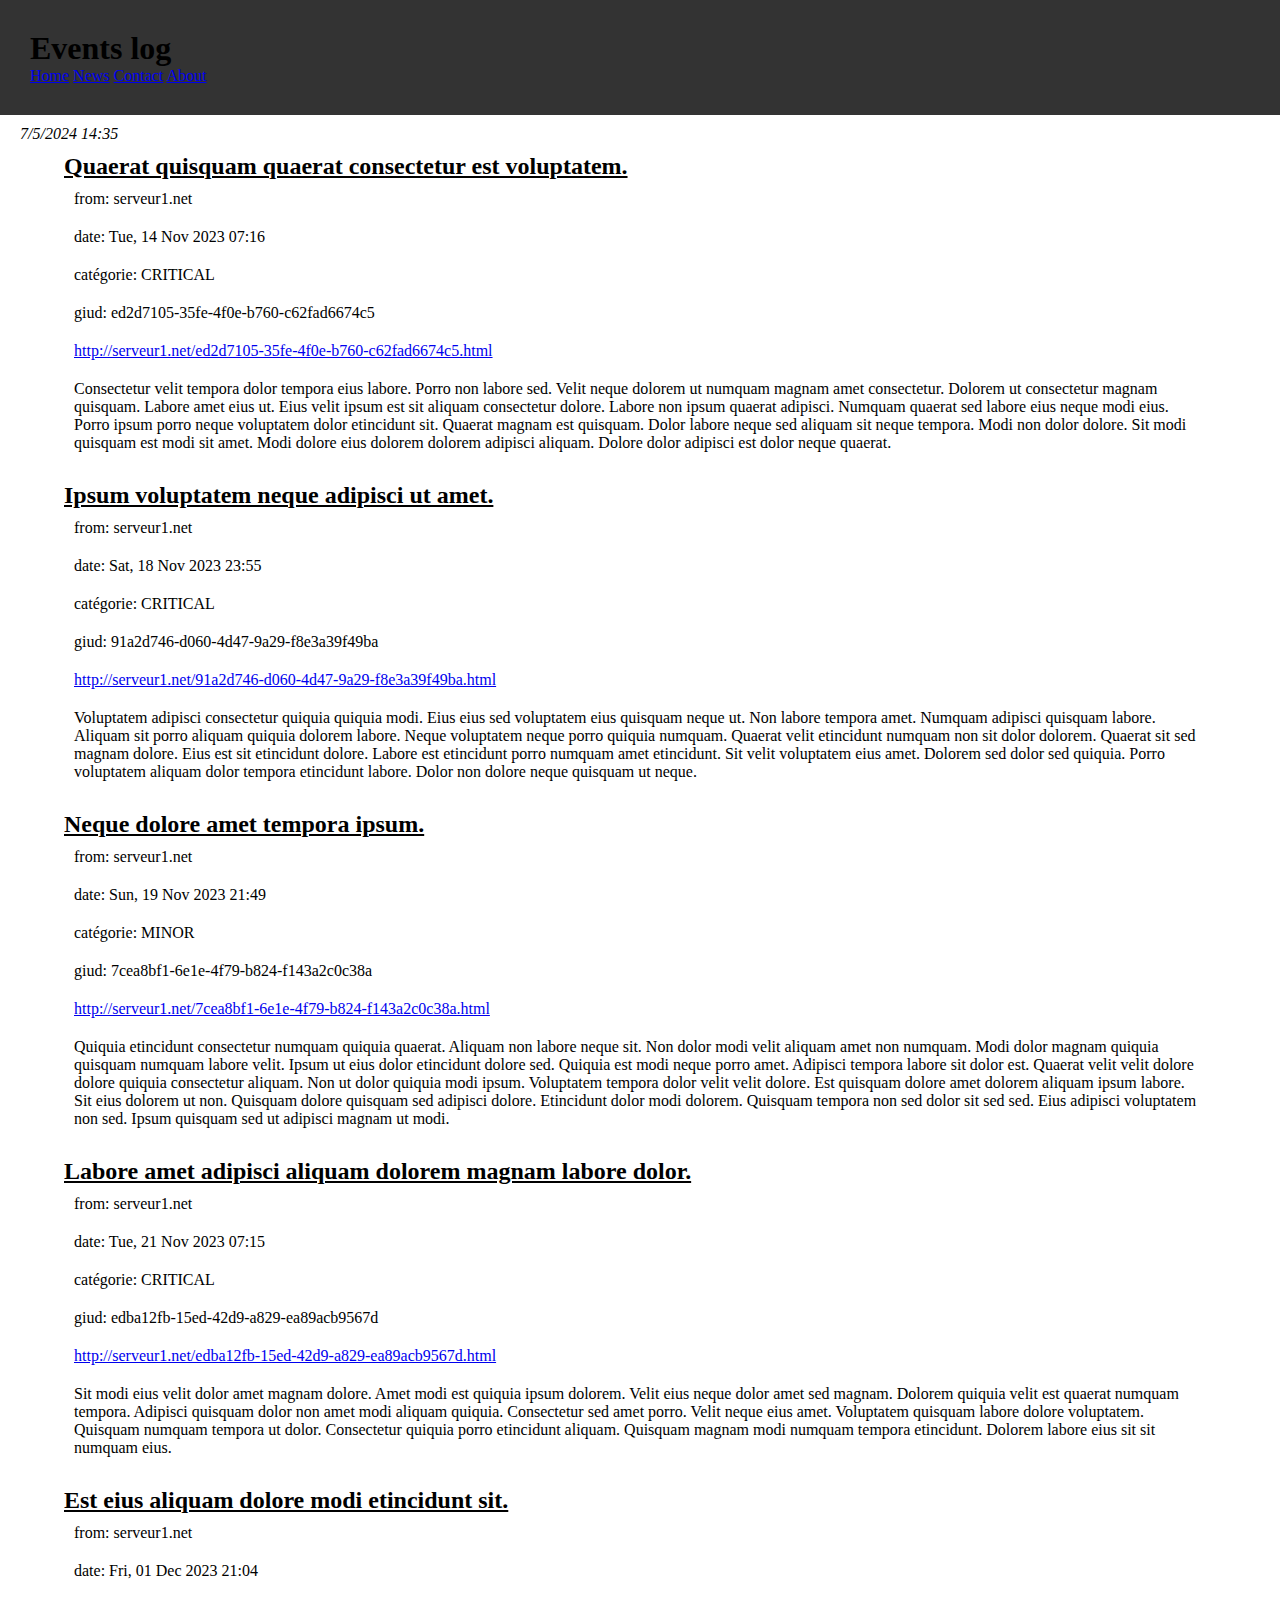
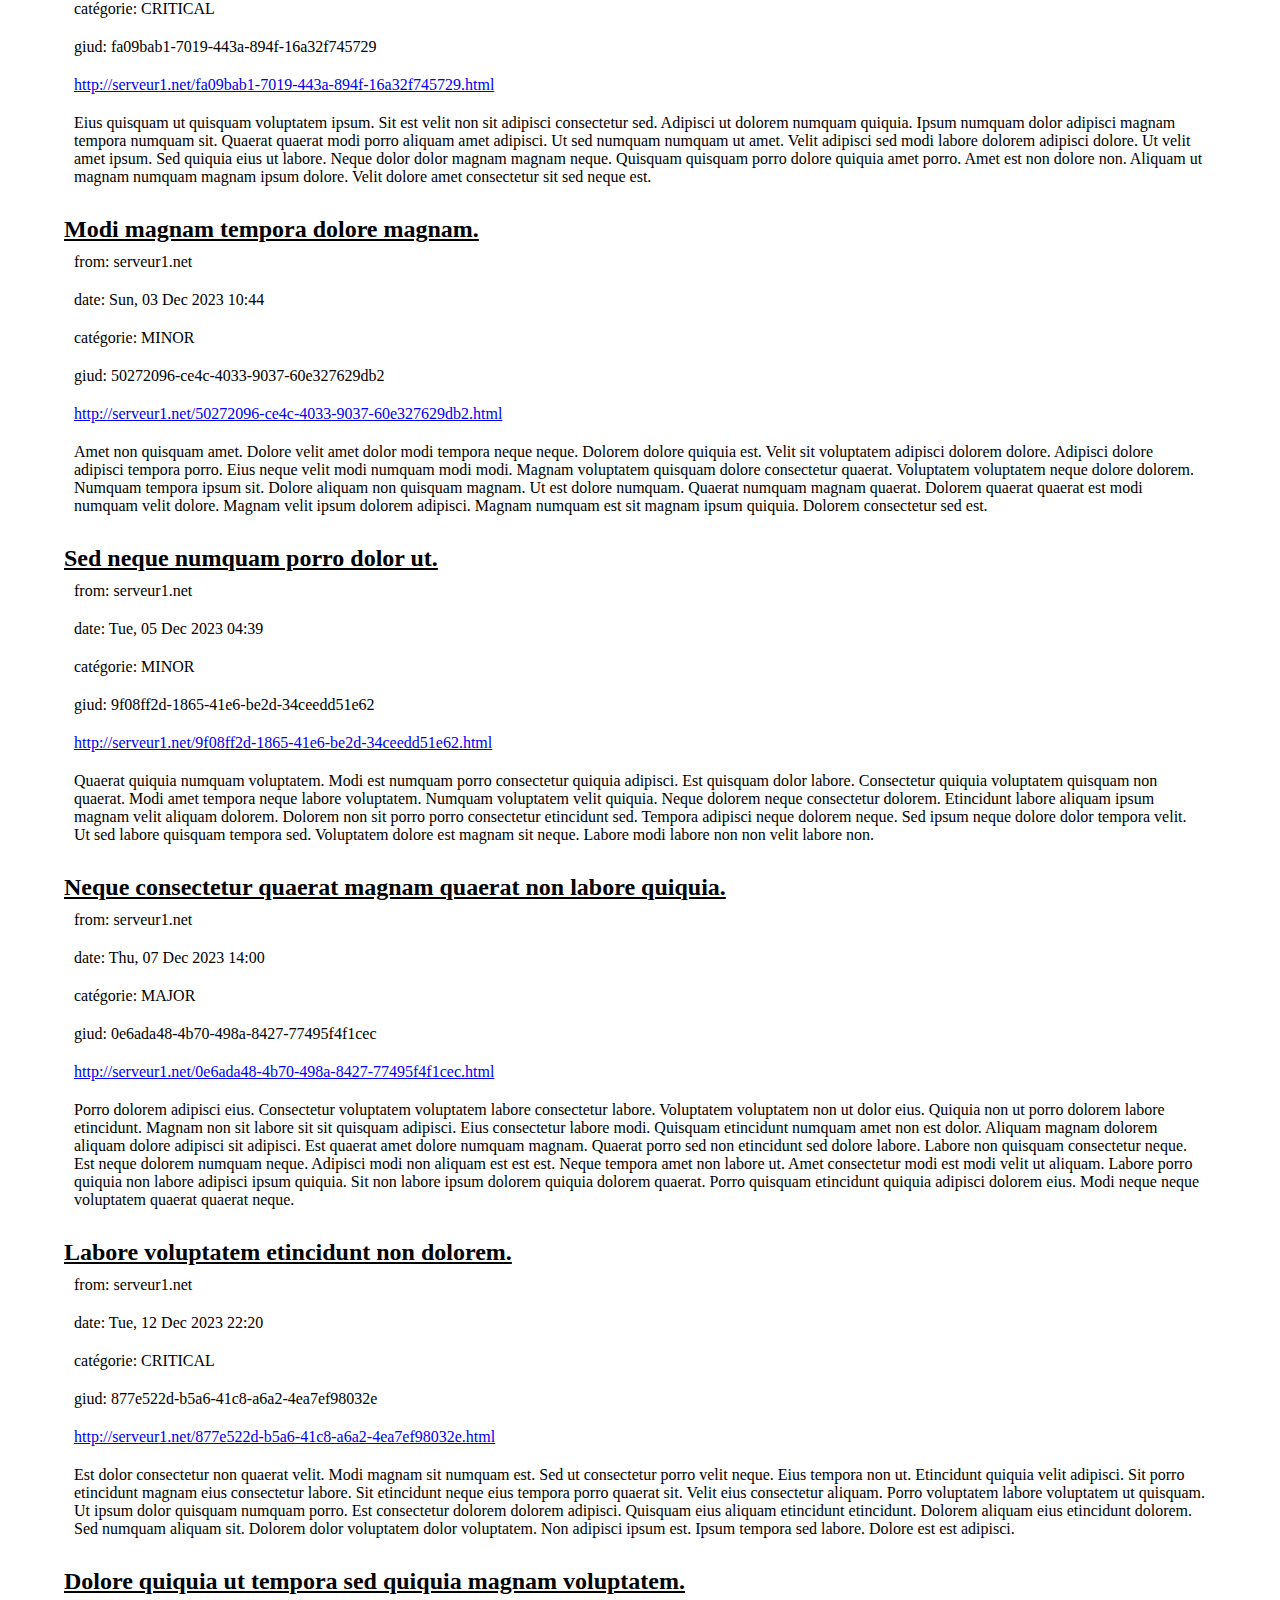
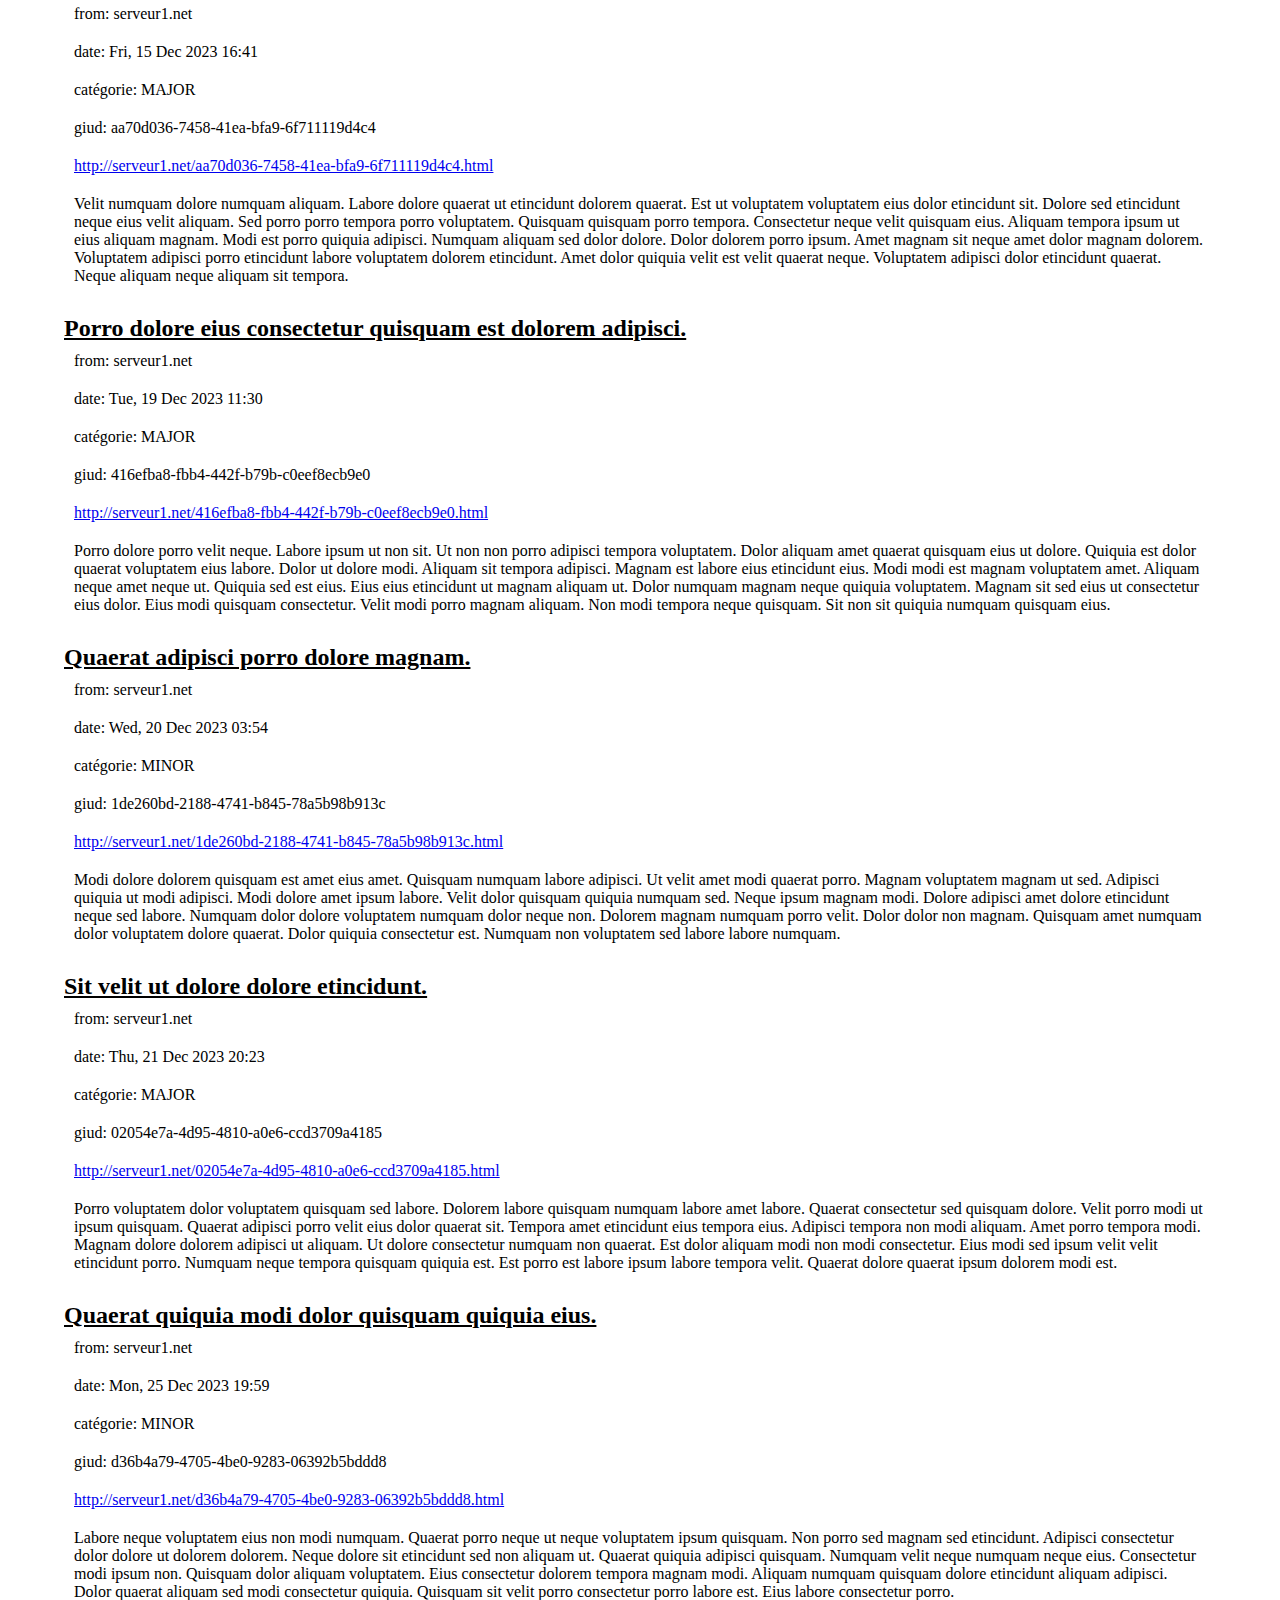
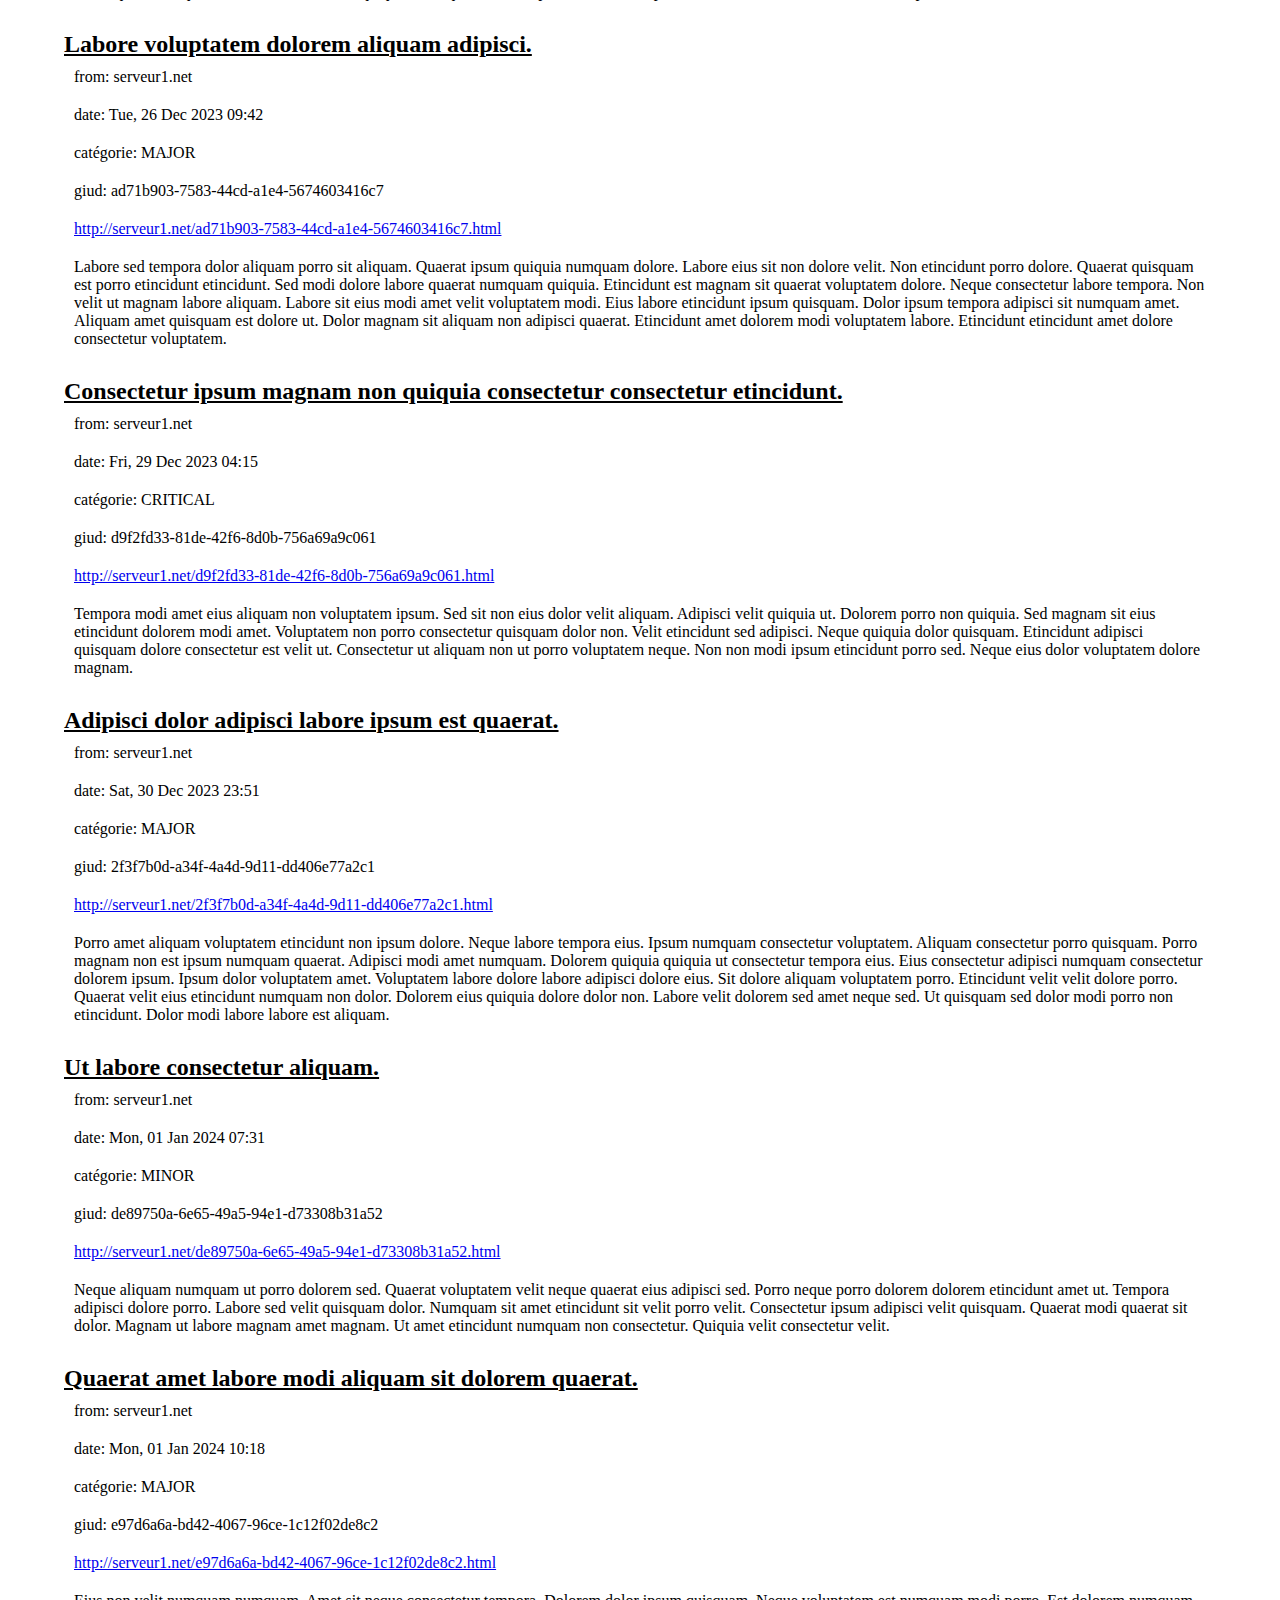
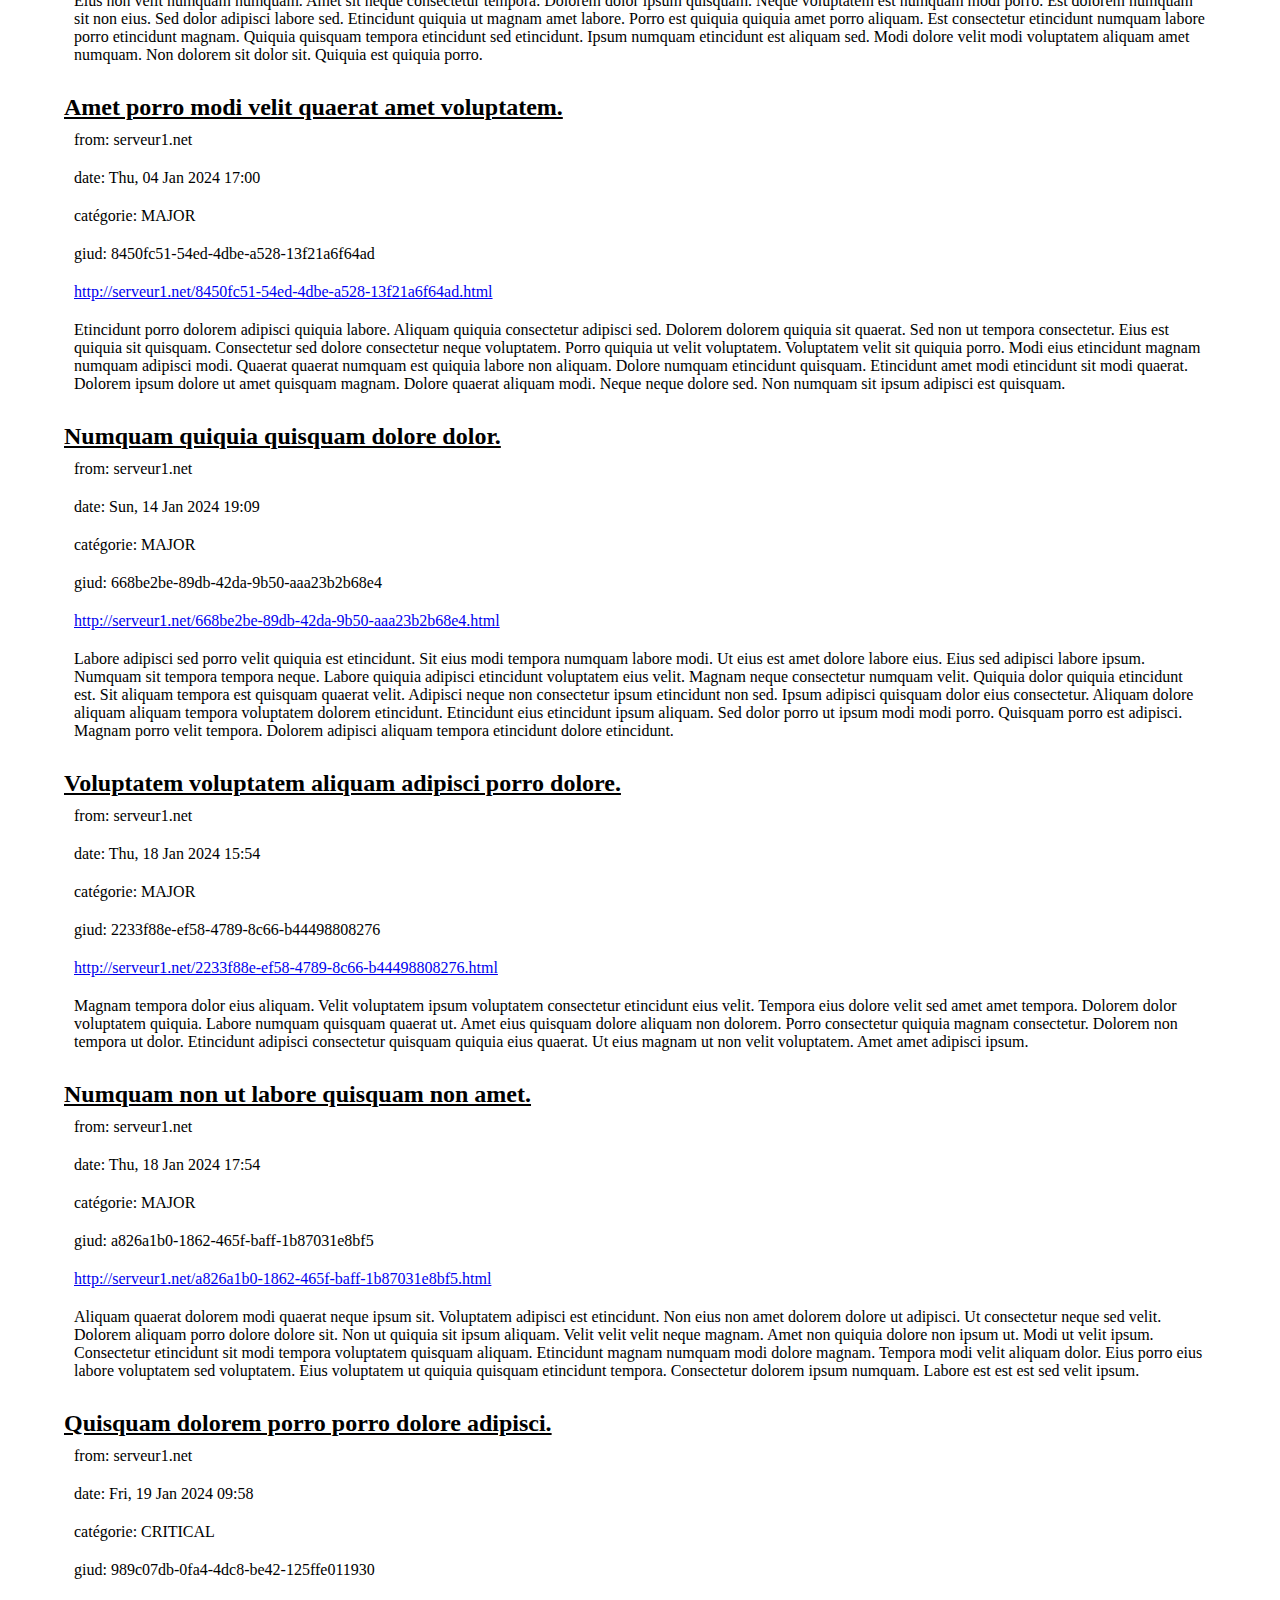
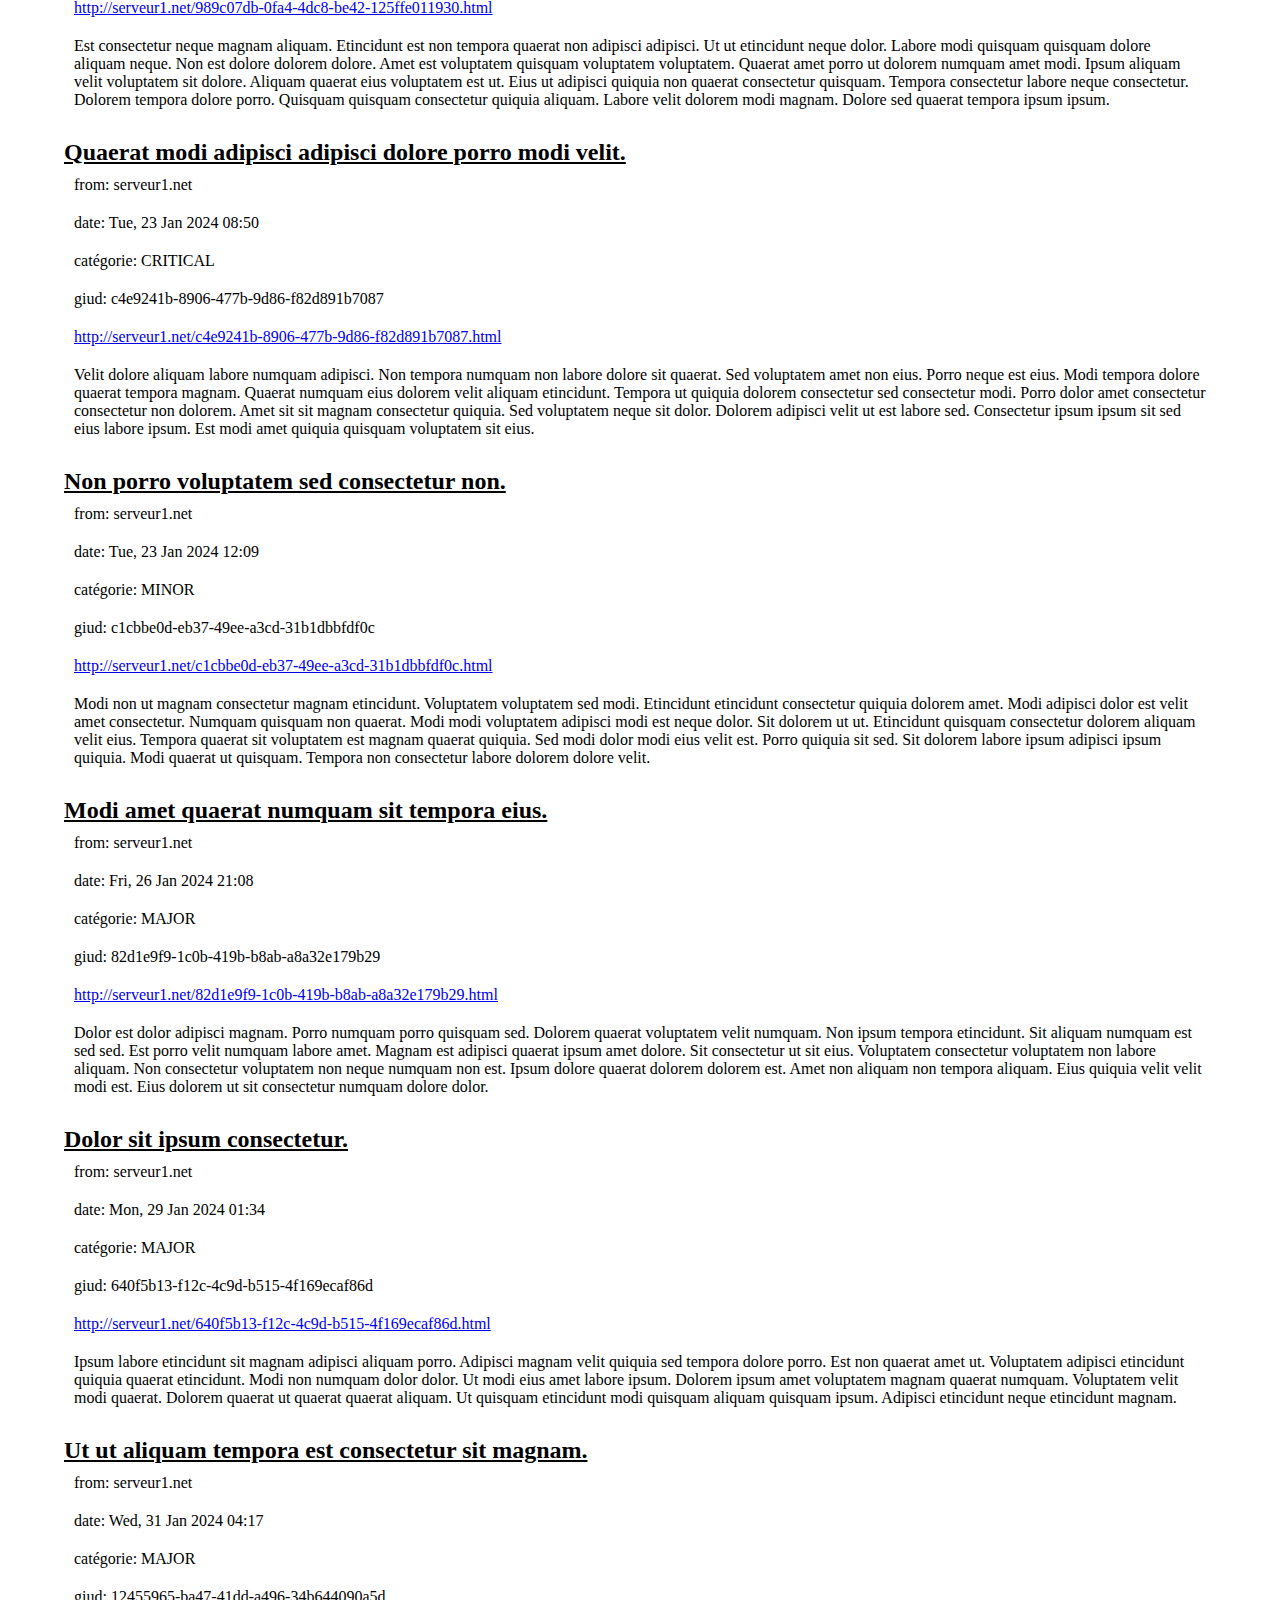
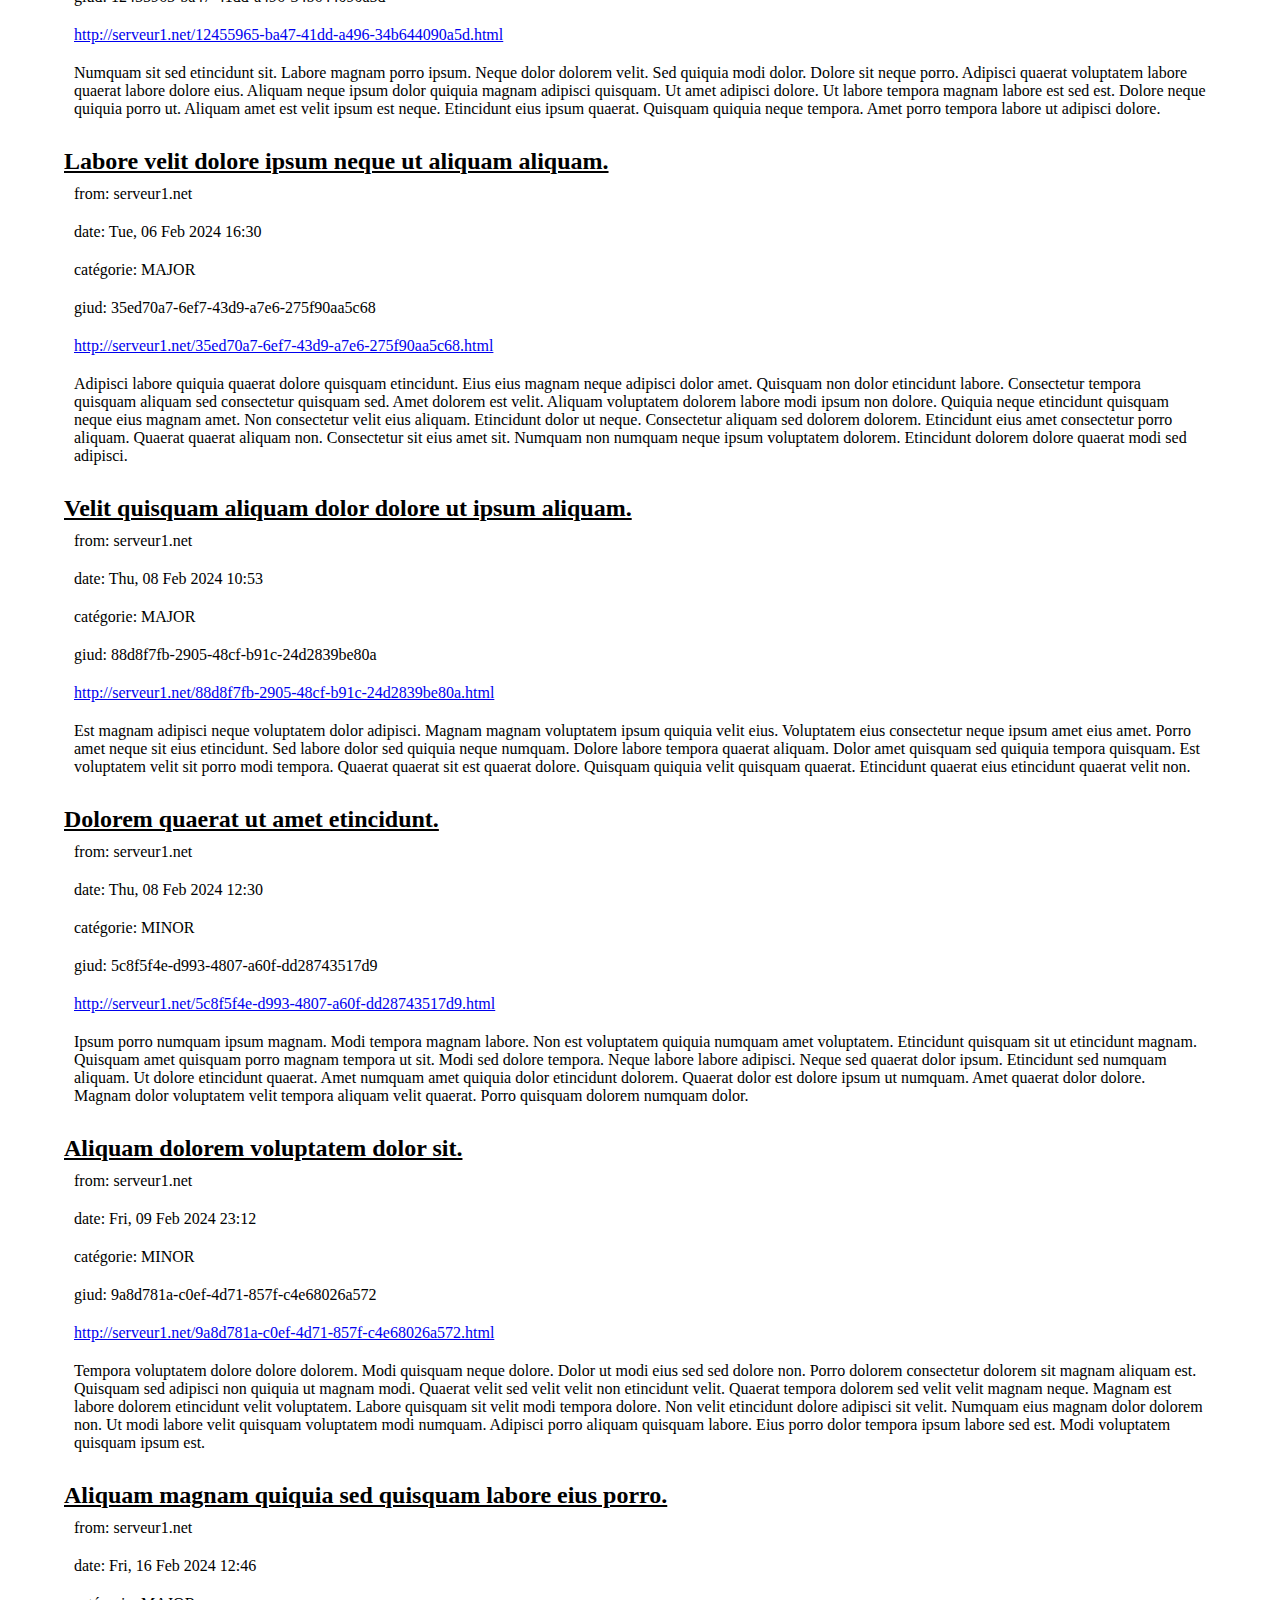
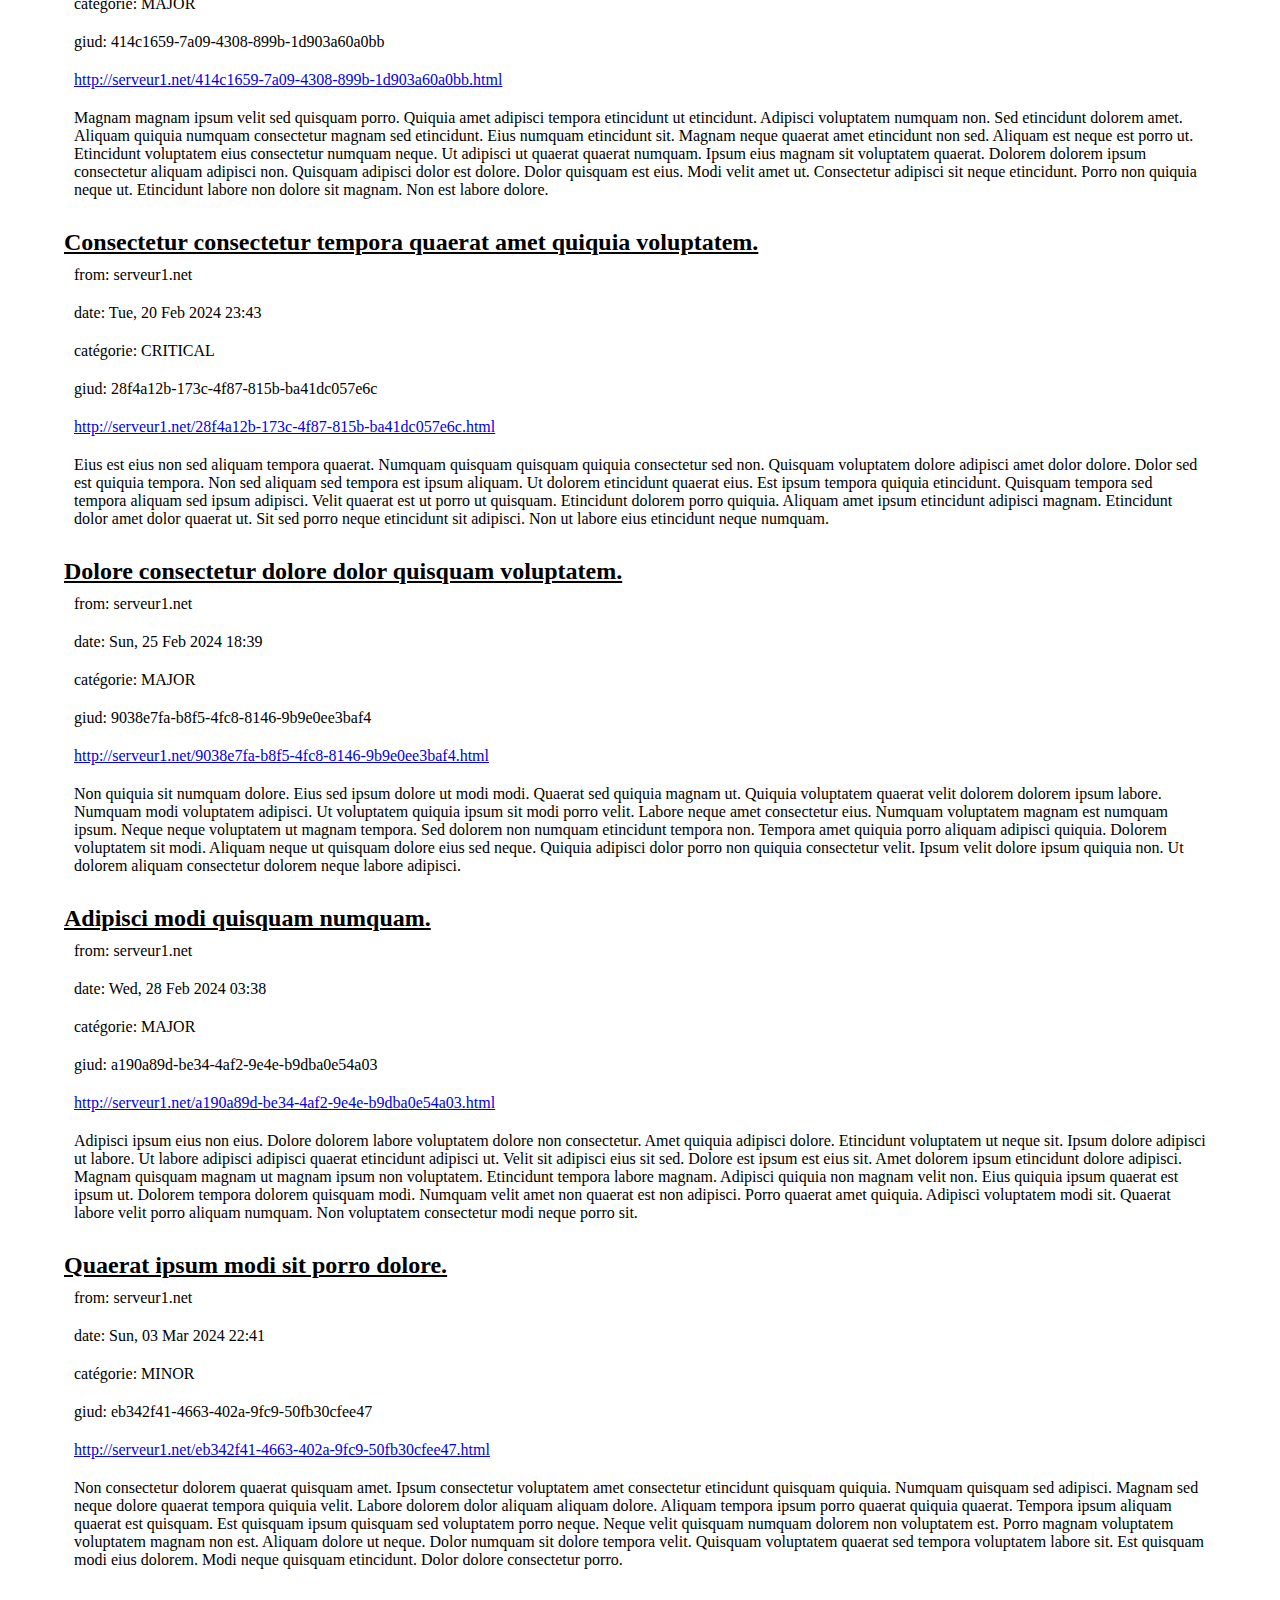
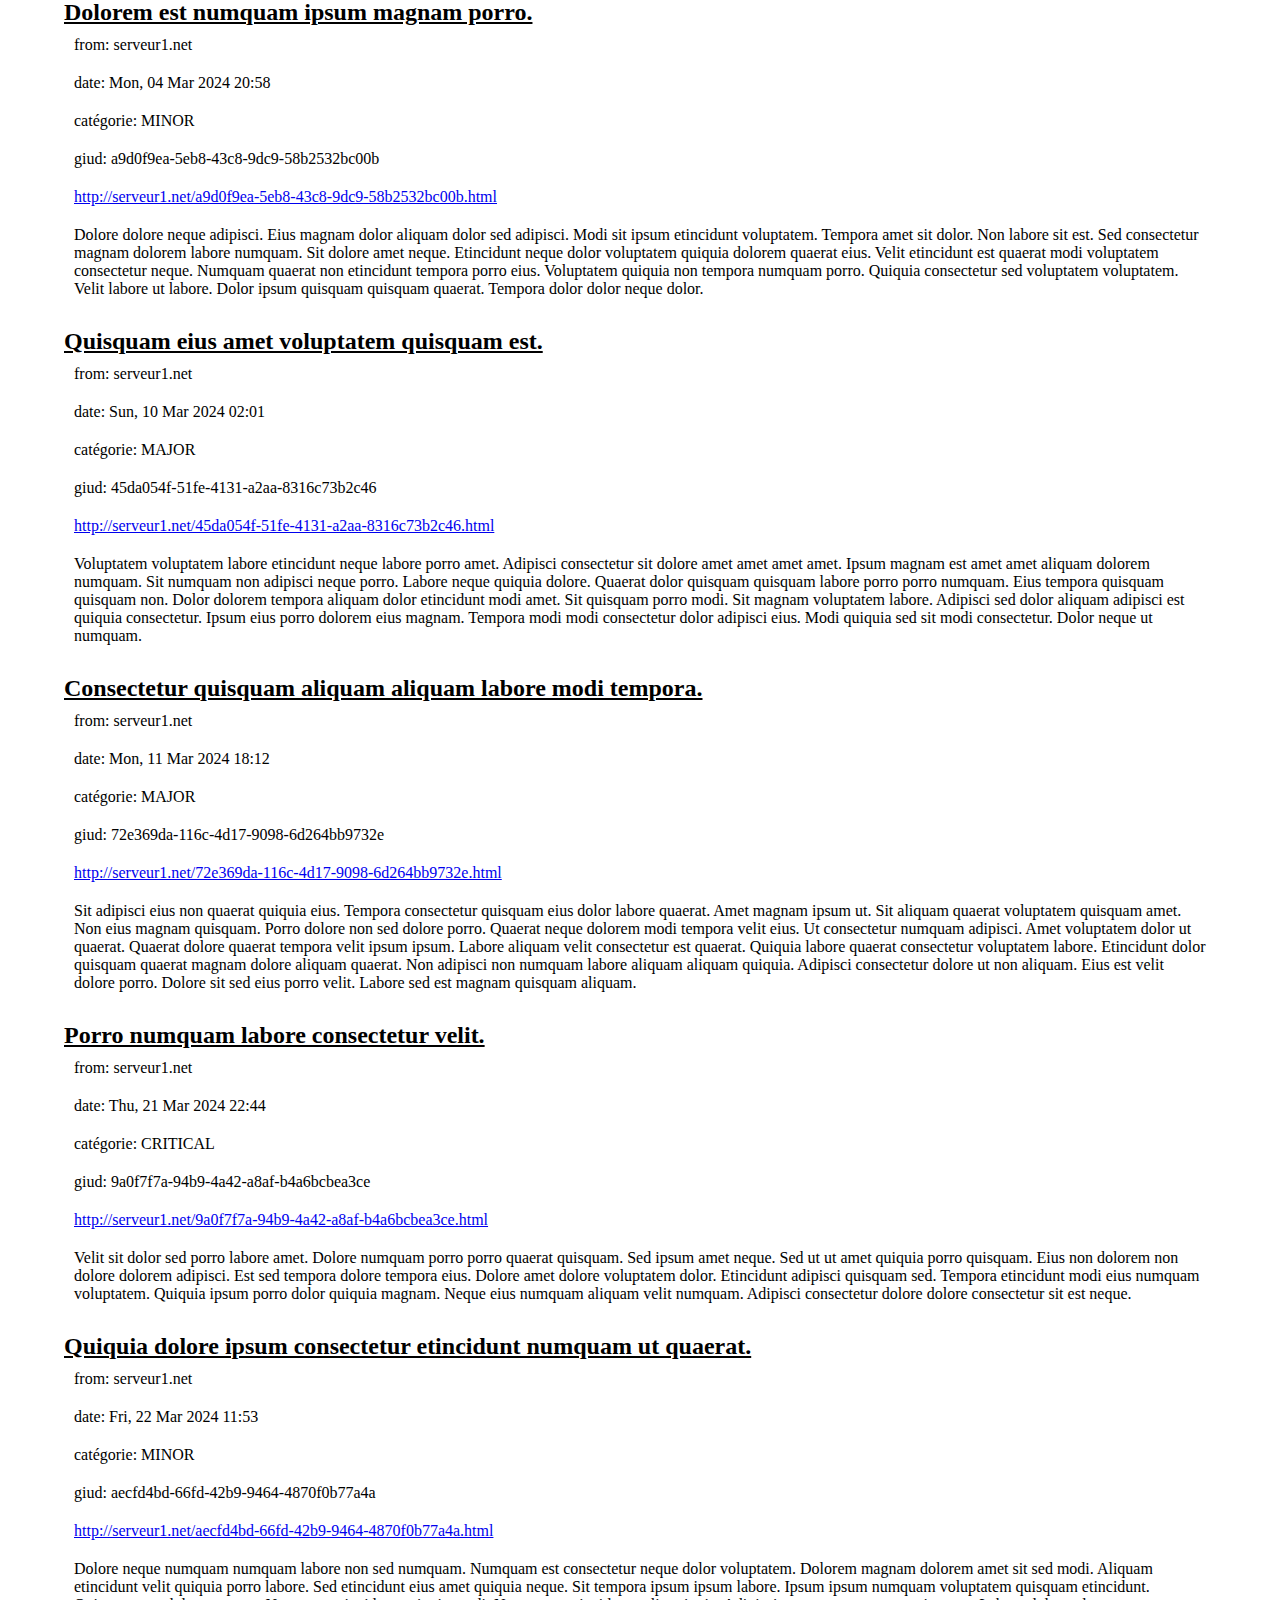
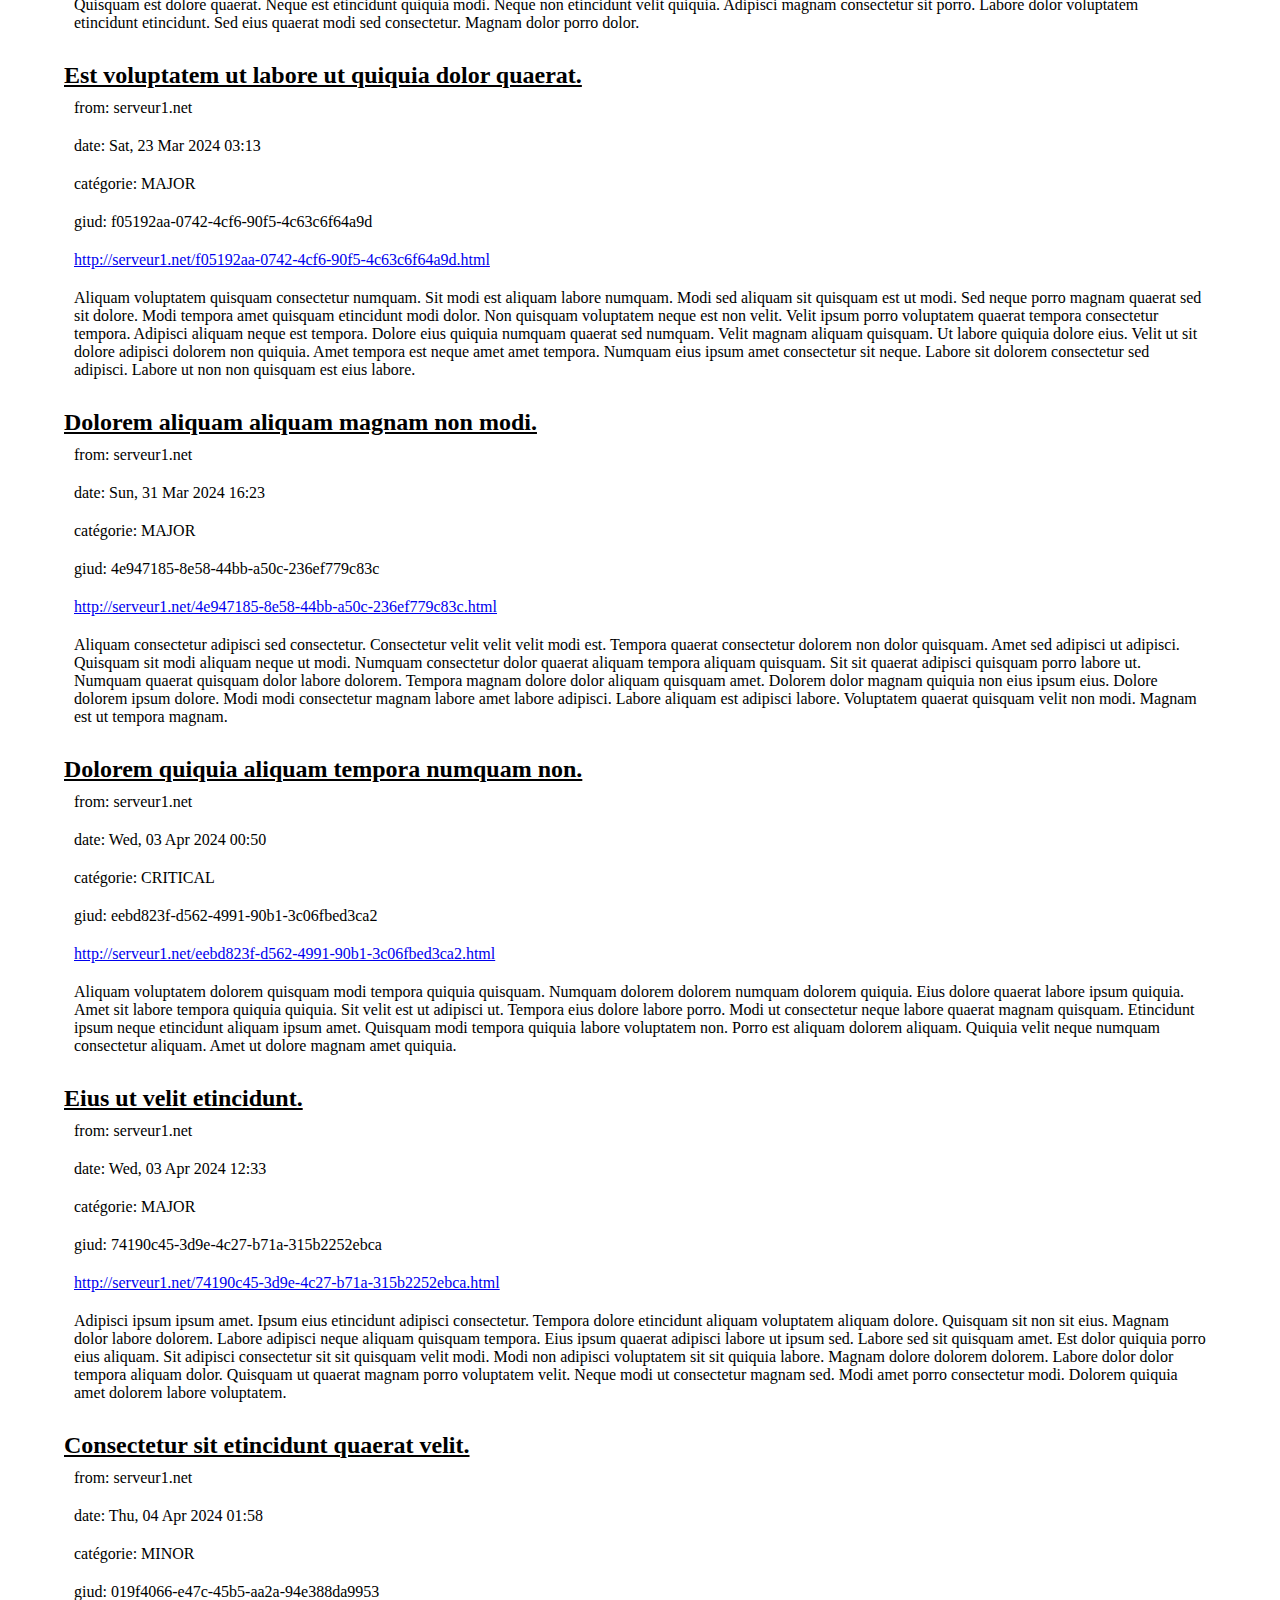
<file: index.html>
<!DOCTYPE html>
<html lang="en">
  <head>
    <meta charset="utf-8">
    <meta name="viewport" content="width=device-width, initial-scale=1">
    <title>Events log</title>
    <link rel="stylesheet" href="css/feed.css" type="text/css"/>
  </head>
  <body>
    
    <div class="navbar">
                   <header>
        <h1>Events log</h1>
    </header>
    <a href="#home">Home</a>
    <a href="#news">News</a>
    <a href="#contact">Contact</a>
    <a href="#about">About</a>
    </div>
    <article>
      
                   
      <i><p class="date_gene">7/5/2024 14:35</p></i>
        <!-- liste des événements (items du flux RSS). Un bloc <article> par item dans le flux -->
        <article class="flux_rss">
            <header>
            <u><h2> Quaerat quisquam quaerat consectetur est voluptatem.</h2></u>
            </header>
            <p>from: serveur1.net</p>
            <p>date: Tue, 14 Nov 2023 07:16</p>
            <p>catégorie: CRITICAL</p>
            <p>giud: ed2d7105-35fe-4f0e-b760-c62fad6674c5</p>

            <p><a href="http://serveur1.net/ed2d7105-35fe-4f0e-b760-c62fad6674c5.html">http://serveur1.net/ed2d7105-35fe-4f0e-b760-c62fad6674c5.html</a></p>

            <p>Consectetur velit tempora dolor tempora eius labore. Porro non labore sed. Velit neque dolorem ut numquam magnam amet consectetur. Dolorem ut consectetur magnam quisquam. Labore amet eius ut. Eius velit ipsum est sit aliquam consectetur dolore. Labore non ipsum quaerat adipisci. Numquam quaerat sed labore eius neque modi eius. Porro ipsum porro neque voluptatem dolor etincidunt sit. Quaerat magnam est quisquam.

Dolor labore neque sed aliquam sit neque tempora. Modi non dolor dolore. Sit modi quisquam est modi sit amet. Modi dolore eius dolorem dolorem adipisci aliquam. Dolore dolor adipisci est dolor neque quaerat.</p>
        </article>
        </article>
    </body>
    </html></p></i>
        <!-- liste des événements (items du flux RSS). Un bloc <article> par item dans le flux -->
        <article class="flux_rss">
            <header>
            <u><h2> Ipsum voluptatem neque adipisci ut amet.</h2></u>
            </header>
            <p>from: serveur1.net</p>
            <p>date: Sat, 18 Nov 2023 23:55</p>
            <p>catégorie: CRITICAL</p>
            <p>giud: 91a2d746-d060-4d47-9a29-f8e3a39f49ba</p>

            <p><a href="http://serveur1.net/91a2d746-d060-4d47-9a29-f8e3a39f49ba.html">http://serveur1.net/91a2d746-d060-4d47-9a29-f8e3a39f49ba.html</a></p>

            <p>Voluptatem adipisci consectetur quiquia quiquia modi. Eius eius sed voluptatem eius quisquam neque ut. Non labore tempora amet. Numquam adipisci quisquam labore. Aliquam sit porro aliquam quiquia dolorem labore. Neque voluptatem neque porro quiquia numquam. Quaerat velit etincidunt numquam non sit dolor dolorem.

Quaerat sit sed magnam dolore. Eius est sit etincidunt dolore. Labore est etincidunt porro numquam amet etincidunt. Sit velit voluptatem eius amet. Dolorem sed dolor sed quiquia. Porro voluptatem aliquam dolor tempora etincidunt labore. Dolor non dolore neque quisquam ut neque.</p>
        </article>
        </article>
    </body>
    </html></p></i>
        <!-- liste des événements (items du flux RSS). Un bloc <article> par item dans le flux -->
        <article class="flux_rss">
            <header>
            <u><h2> Neque dolore amet tempora ipsum.</h2></u>
            </header>
            <p>from: serveur1.net</p>
            <p>date: Sun, 19 Nov 2023 21:49</p>
            <p>catégorie: MINOR</p>
            <p>giud: 7cea8bf1-6e1e-4f79-b824-f143a2c0c38a</p>

            <p><a href="http://serveur1.net/7cea8bf1-6e1e-4f79-b824-f143a2c0c38a.html">http://serveur1.net/7cea8bf1-6e1e-4f79-b824-f143a2c0c38a.html</a></p>

            <p>Quiquia etincidunt consectetur numquam quiquia quaerat. Aliquam non labore neque sit. Non dolor modi velit aliquam amet non numquam. Modi dolor magnam quiquia quisquam numquam labore velit. Ipsum ut eius dolor etincidunt dolore sed. Quiquia est modi neque porro amet. Adipisci tempora labore sit dolor est. Quaerat velit velit dolore dolore quiquia consectetur aliquam. Non ut dolor quiquia modi ipsum.

Voluptatem tempora dolor velit velit dolore. Est quisquam dolore amet dolorem aliquam ipsum labore. Sit eius dolorem ut non. Quisquam dolore quisquam sed adipisci dolore. Etincidunt dolor modi dolorem. Quisquam tempora non sed dolor sit sed sed. Eius adipisci voluptatem non sed. Ipsum quisquam sed ut adipisci magnam ut modi.</p>
        </article>
        </article>
    </body>
    </html></p></i>
        <!-- liste des événements (items du flux RSS). Un bloc <article> par item dans le flux -->
        <article class="flux_rss">
            <header>
            <u><h2> Labore amet adipisci aliquam dolorem magnam labore dolor.</h2></u>
            </header>
            <p>from: serveur1.net</p>
            <p>date: Tue, 21 Nov 2023 07:15</p>
            <p>catégorie: CRITICAL</p>
            <p>giud: edba12fb-15ed-42d9-a829-ea89acb9567d</p>

            <p><a href="http://serveur1.net/edba12fb-15ed-42d9-a829-ea89acb9567d.html">http://serveur1.net/edba12fb-15ed-42d9-a829-ea89acb9567d.html</a></p>

            <p>Sit modi eius velit dolor amet magnam dolore. Amet modi est quiquia ipsum dolorem. Velit eius neque dolor amet sed magnam. Dolorem quiquia velit est quaerat numquam tempora. Adipisci quisquam dolor non amet modi aliquam quiquia. Consectetur sed amet porro.

Velit neque eius amet. Voluptatem quisquam labore dolore voluptatem. Quisquam numquam tempora ut dolor. Consectetur quiquia porro etincidunt aliquam. Quisquam magnam modi numquam tempora etincidunt. Dolorem labore eius sit sit numquam eius.</p>
        </article>
        </article>
    </body>
    </html></p></i>
        <!-- liste des événements (items du flux RSS). Un bloc <article> par item dans le flux -->
        <article class="flux_rss">
            <header>
            <u><h2> Est eius aliquam dolore modi etincidunt sit.</h2></u>
            </header>
            <p>from: serveur1.net</p>
            <p>date: Fri, 01 Dec 2023 21:04</p>
            <p>catégorie: CRITICAL</p>
            <p>giud: fa09bab1-7019-443a-894f-16a32f745729</p>

            <p><a href="http://serveur1.net/fa09bab1-7019-443a-894f-16a32f745729.html">http://serveur1.net/fa09bab1-7019-443a-894f-16a32f745729.html</a></p>

            <p>Eius quisquam ut quisquam voluptatem ipsum. Sit est velit non sit adipisci consectetur sed. Adipisci ut dolorem numquam quiquia. Ipsum numquam dolor adipisci magnam tempora numquam sit. Quaerat quaerat modi porro aliquam amet adipisci.

Ut sed numquam numquam ut amet. Velit adipisci sed modi labore dolorem adipisci dolore. Ut velit amet ipsum. Sed quiquia eius ut labore. Neque dolor dolor magnam magnam neque. Quisquam quisquam porro dolore quiquia amet porro. Amet est non dolore non. Aliquam ut magnam numquam magnam ipsum dolore. Velit dolore amet consectetur sit sed neque est.</p>
        </article>
        </article>
    </body>
    </html></p></i>
        <!-- liste des événements (items du flux RSS). Un bloc <article> par item dans le flux -->
        <article class="flux_rss">
            <header>
            <u><h2> Modi magnam tempora dolore magnam.</h2></u>
            </header>
            <p>from: serveur1.net</p>
            <p>date: Sun, 03 Dec 2023 10:44</p>
            <p>catégorie: MINOR</p>
            <p>giud: 50272096-ce4c-4033-9037-60e327629db2</p>

            <p><a href="http://serveur1.net/50272096-ce4c-4033-9037-60e327629db2.html">http://serveur1.net/50272096-ce4c-4033-9037-60e327629db2.html</a></p>

            <p>Amet non quisquam amet. Dolore velit amet dolor modi tempora neque neque. Dolorem dolore quiquia est. Velit sit voluptatem adipisci dolorem dolore. Adipisci dolore adipisci tempora porro. Eius neque velit modi numquam modi modi. Magnam voluptatem quisquam dolore consectetur quaerat.

Voluptatem voluptatem neque dolore dolorem. Numquam tempora ipsum sit. Dolore aliquam non quisquam magnam. Ut est dolore numquam. Quaerat numquam magnam quaerat. Dolorem quaerat quaerat est modi numquam velit dolore. Magnam velit ipsum dolorem adipisci. Magnam numquam est sit magnam ipsum quiquia. Dolorem consectetur sed est.</p>
        </article>
        </article>
    </body>
    </html></p></i>
        <!-- liste des événements (items du flux RSS). Un bloc <article> par item dans le flux -->
        <article class="flux_rss">
            <header>
            <u><h2> Sed neque numquam porro dolor ut.</h2></u>
            </header>
            <p>from: serveur1.net</p>
            <p>date: Tue, 05 Dec 2023 04:39</p>
            <p>catégorie: MINOR</p>
            <p>giud: 9f08ff2d-1865-41e6-be2d-34ceedd51e62</p>

            <p><a href="http://serveur1.net/9f08ff2d-1865-41e6-be2d-34ceedd51e62.html">http://serveur1.net/9f08ff2d-1865-41e6-be2d-34ceedd51e62.html</a></p>

            <p>Quaerat quiquia numquam voluptatem. Modi est numquam porro consectetur quiquia adipisci. Est quisquam dolor labore. Consectetur quiquia voluptatem quisquam non quaerat. Modi amet tempora neque labore voluptatem. Numquam voluptatem velit quiquia. Neque dolorem neque consectetur dolorem.

Etincidunt labore aliquam ipsum magnam velit aliquam dolorem. Dolorem non sit porro porro consectetur etincidunt sed. Tempora adipisci neque dolorem neque. Sed ipsum neque dolore dolor tempora velit. Ut sed labore quisquam tempora sed. Voluptatem dolore est magnam sit neque. Labore modi labore non non velit labore non.</p>
        </article>
        </article>
    </body>
    </html></p></i>
        <!-- liste des événements (items du flux RSS). Un bloc <article> par item dans le flux -->
        <article class="flux_rss">
            <header>
            <u><h2> Neque consectetur quaerat magnam quaerat non labore quiquia.</h2></u>
            </header>
            <p>from: serveur1.net</p>
            <p>date: Thu, 07 Dec 2023 14:00</p>
            <p>catégorie: MAJOR</p>
            <p>giud: 0e6ada48-4b70-498a-8427-77495f4f1cec</p>

            <p><a href="http://serveur1.net/0e6ada48-4b70-498a-8427-77495f4f1cec.html">http://serveur1.net/0e6ada48-4b70-498a-8427-77495f4f1cec.html</a></p>

            <p>Porro dolorem adipisci eius. Consectetur voluptatem voluptatem labore consectetur labore. Voluptatem voluptatem non ut dolor eius. Quiquia non ut porro dolorem labore etincidunt. Magnam non sit labore sit sit quisquam adipisci. Eius consectetur labore modi. Quisquam etincidunt numquam amet non est dolor. Aliquam magnam dolorem aliquam dolore adipisci sit adipisci. Est quaerat amet dolore numquam magnam. Quaerat porro sed non etincidunt sed dolore labore.

Labore non quisquam consectetur neque. Est neque dolorem numquam neque. Adipisci modi non aliquam est est est. Neque tempora amet non labore ut. Amet consectetur modi est modi velit ut aliquam. Labore porro quiquia non labore adipisci ipsum quiquia. Sit non labore ipsum dolorem quiquia dolorem quaerat. Porro quisquam etincidunt quiquia adipisci dolorem eius. Modi neque neque voluptatem quaerat quaerat neque.</p>
        </article>
        </article>
    </body>
    </html></p></i>
        <!-- liste des événements (items du flux RSS). Un bloc <article> par item dans le flux -->
        <article class="flux_rss">
            <header>
            <u><h2> Labore voluptatem etincidunt non dolorem.</h2></u>
            </header>
            <p>from: serveur1.net</p>
            <p>date: Tue, 12 Dec 2023 22:20</p>
            <p>catégorie: CRITICAL</p>
            <p>giud: 877e522d-b5a6-41c8-a6a2-4ea7ef98032e</p>

            <p><a href="http://serveur1.net/877e522d-b5a6-41c8-a6a2-4ea7ef98032e.html">http://serveur1.net/877e522d-b5a6-41c8-a6a2-4ea7ef98032e.html</a></p>

            <p>Est dolor consectetur non quaerat velit. Modi magnam sit numquam est. Sed ut consectetur porro velit neque. Eius tempora non ut. Etincidunt quiquia velit adipisci. Sit porro etincidunt magnam eius consectetur labore. Sit etincidunt neque eius tempora porro quaerat sit. Velit eius consectetur aliquam. Porro voluptatem labore voluptatem ut quisquam.

Ut ipsum dolor quisquam numquam porro. Est consectetur dolorem dolorem adipisci. Quisquam eius aliquam etincidunt etincidunt. Dolorem aliquam eius etincidunt dolorem. Sed numquam aliquam sit. Dolorem dolor voluptatem dolor voluptatem. Non adipisci ipsum est. Ipsum tempora sed labore. Dolore est est adipisci.</p>
        </article>
        </article>
    </body>
    </html></p></i>
        <!-- liste des événements (items du flux RSS). Un bloc <article> par item dans le flux -->
        <article class="flux_rss">
            <header>
            <u><h2> Dolore quiquia ut tempora sed quiquia magnam voluptatem.</h2></u>
            </header>
            <p>from: serveur1.net</p>
            <p>date: Fri, 15 Dec 2023 16:41</p>
            <p>catégorie: MAJOR</p>
            <p>giud: aa70d036-7458-41ea-bfa9-6f711119d4c4</p>

            <p><a href="http://serveur1.net/aa70d036-7458-41ea-bfa9-6f711119d4c4.html">http://serveur1.net/aa70d036-7458-41ea-bfa9-6f711119d4c4.html</a></p>

            <p>Velit numquam dolore numquam aliquam. Labore dolore quaerat ut etincidunt dolorem quaerat. Est ut voluptatem voluptatem eius dolor etincidunt sit. Dolore sed etincidunt neque eius velit aliquam. Sed porro porro tempora porro voluptatem. Quisquam quisquam porro tempora. Consectetur neque velit quisquam eius. Aliquam tempora ipsum ut eius aliquam magnam. Modi est porro quiquia adipisci. Numquam aliquam sed dolor dolore.

Dolor dolorem porro ipsum. Amet magnam sit neque amet dolor magnam dolorem. Voluptatem adipisci porro etincidunt labore voluptatem dolorem etincidunt. Amet dolor quiquia velit est velit quaerat neque. Voluptatem adipisci dolor etincidunt quaerat. Neque aliquam neque aliquam sit tempora.</p>
        </article>
        </article>
    </body>
    </html></p></i>
        <!-- liste des événements (items du flux RSS). Un bloc <article> par item dans le flux -->
        <article class="flux_rss">
            <header>
            <u><h2> Porro dolore eius consectetur quisquam est dolorem adipisci.</h2></u>
            </header>
            <p>from: serveur1.net</p>
            <p>date: Tue, 19 Dec 2023 11:30</p>
            <p>catégorie: MAJOR</p>
            <p>giud: 416efba8-fbb4-442f-b79b-c0eef8ecb9e0</p>

            <p><a href="http://serveur1.net/416efba8-fbb4-442f-b79b-c0eef8ecb9e0.html">http://serveur1.net/416efba8-fbb4-442f-b79b-c0eef8ecb9e0.html</a></p>

            <p>Porro dolore porro velit neque. Labore ipsum ut non sit. Ut non non porro adipisci tempora voluptatem. Dolor aliquam amet quaerat quisquam eius ut dolore. Quiquia est dolor quaerat voluptatem eius labore. Dolor ut dolore modi. Aliquam sit tempora adipisci. Magnam est labore eius etincidunt eius.

Modi modi est magnam voluptatem amet. Aliquam neque amet neque ut. Quiquia sed est eius. Eius eius etincidunt ut magnam aliquam ut. Dolor numquam magnam neque quiquia voluptatem. Magnam sit sed eius ut consectetur eius dolor. Eius modi quisquam consectetur. Velit modi porro magnam aliquam. Non modi tempora neque quisquam. Sit non sit quiquia numquam quisquam eius.</p>
        </article>
        </article>
    </body>
    </html></p></i>
        <!-- liste des événements (items du flux RSS). Un bloc <article> par item dans le flux -->
        <article class="flux_rss">
            <header>
            <u><h2> Quaerat adipisci porro dolore magnam.</h2></u>
            </header>
            <p>from: serveur1.net</p>
            <p>date: Wed, 20 Dec 2023 03:54</p>
            <p>catégorie: MINOR</p>
            <p>giud: 1de260bd-2188-4741-b845-78a5b98b913c</p>

            <p><a href="http://serveur1.net/1de260bd-2188-4741-b845-78a5b98b913c.html">http://serveur1.net/1de260bd-2188-4741-b845-78a5b98b913c.html</a></p>

            <p>Modi dolore dolorem quisquam est amet eius amet. Quisquam numquam labore adipisci. Ut velit amet modi quaerat porro. Magnam voluptatem magnam ut sed. Adipisci quiquia ut modi adipisci. Modi dolore amet ipsum labore. Velit dolor quisquam quiquia numquam sed. Neque ipsum magnam modi. Dolore adipisci amet dolore etincidunt neque sed labore. Numquam dolor dolore voluptatem numquam dolor neque non.

Dolorem magnam numquam porro velit. Dolor dolor non magnam. Quisquam amet numquam dolor voluptatem dolore quaerat. Dolor quiquia consectetur est. Numquam non voluptatem sed labore labore numquam.</p>
        </article>
        </article>
    </body>
    </html></p></i>
        <!-- liste des événements (items du flux RSS). Un bloc <article> par item dans le flux -->
        <article class="flux_rss">
            <header>
            <u><h2> Sit velit ut dolore dolore etincidunt.</h2></u>
            </header>
            <p>from: serveur1.net</p>
            <p>date: Thu, 21 Dec 2023 20:23</p>
            <p>catégorie: MAJOR</p>
            <p>giud: 02054e7a-4d95-4810-a0e6-ccd3709a4185</p>

            <p><a href="http://serveur1.net/02054e7a-4d95-4810-a0e6-ccd3709a4185.html">http://serveur1.net/02054e7a-4d95-4810-a0e6-ccd3709a4185.html</a></p>

            <p>Porro voluptatem dolor voluptatem quisquam sed labore. Dolorem labore quisquam numquam labore amet labore. Quaerat consectetur sed quisquam dolore. Velit porro modi ut ipsum quisquam. Quaerat adipisci porro velit eius dolor quaerat sit. Tempora amet etincidunt eius tempora eius.

Adipisci tempora non modi aliquam. Amet porro tempora modi. Magnam dolore dolorem adipisci ut aliquam. Ut dolore consectetur numquam non quaerat. Est dolor aliquam modi non modi consectetur. Eius modi sed ipsum velit velit etincidunt porro. Numquam neque tempora quisquam quiquia est. Est porro est labore ipsum labore tempora velit. Quaerat dolore quaerat ipsum dolorem modi est.</p>
        </article>
        </article>
    </body>
    </html></p></i>
        <!-- liste des événements (items du flux RSS). Un bloc <article> par item dans le flux -->
        <article class="flux_rss">
            <header>
            <u><h2> Quaerat quiquia modi dolor quisquam quiquia eius.</h2></u>
            </header>
            <p>from: serveur1.net</p>
            <p>date: Mon, 25 Dec 2023 19:59</p>
            <p>catégorie: MINOR</p>
            <p>giud: d36b4a79-4705-4be0-9283-06392b5bddd8</p>

            <p><a href="http://serveur1.net/d36b4a79-4705-4be0-9283-06392b5bddd8.html">http://serveur1.net/d36b4a79-4705-4be0-9283-06392b5bddd8.html</a></p>

            <p>Labore neque voluptatem eius non modi numquam. Quaerat porro neque ut neque voluptatem ipsum quisquam. Non porro sed magnam sed etincidunt. Adipisci consectetur dolor dolore ut dolorem dolorem. Neque dolore sit etincidunt sed non aliquam ut. Quaerat quiquia adipisci quisquam. Numquam velit neque numquam neque eius. Consectetur modi ipsum non.

Quisquam dolor aliquam voluptatem. Eius consectetur dolorem tempora magnam modi. Aliquam numquam quisquam dolore etincidunt aliquam adipisci. Dolor quaerat aliquam sed modi consectetur quiquia. Quisquam sit velit porro consectetur porro labore est. Eius labore consectetur porro.</p>
        </article>
        </article>
    </body>
    </html></p></i>
        <!-- liste des événements (items du flux RSS). Un bloc <article> par item dans le flux -->
        <article class="flux_rss">
            <header>
            <u><h2> Labore voluptatem dolorem aliquam adipisci.</h2></u>
            </header>
            <p>from: serveur1.net</p>
            <p>date: Tue, 26 Dec 2023 09:42</p>
            <p>catégorie: MAJOR</p>
            <p>giud: ad71b903-7583-44cd-a1e4-5674603416c7</p>

            <p><a href="http://serveur1.net/ad71b903-7583-44cd-a1e4-5674603416c7.html">http://serveur1.net/ad71b903-7583-44cd-a1e4-5674603416c7.html</a></p>

            <p>Labore sed tempora dolor aliquam porro sit aliquam. Quaerat ipsum quiquia numquam dolore. Labore eius sit non dolore velit. Non etincidunt porro dolore. Quaerat quisquam est porro etincidunt etincidunt. Sed modi dolore labore quaerat numquam quiquia.

Etincidunt est magnam sit quaerat voluptatem dolore. Neque consectetur labore tempora. Non velit ut magnam labore aliquam. Labore sit eius modi amet velit voluptatem modi. Eius labore etincidunt ipsum quisquam. Dolor ipsum tempora adipisci sit numquam amet. Aliquam amet quisquam est dolore ut. Dolor magnam sit aliquam non adipisci quaerat. Etincidunt amet dolorem modi voluptatem labore. Etincidunt etincidunt amet dolore consectetur voluptatem.</p>
        </article>
        </article>
    </body>
    </html></p></i>
        <!-- liste des événements (items du flux RSS). Un bloc <article> par item dans le flux -->
        <article class="flux_rss">
            <header>
            <u><h2> Consectetur ipsum magnam non quiquia consectetur consectetur etincidunt.</h2></u>
            </header>
            <p>from: serveur1.net</p>
            <p>date: Fri, 29 Dec 2023 04:15</p>
            <p>catégorie: CRITICAL</p>
            <p>giud: d9f2fd33-81de-42f6-8d0b-756a69a9c061</p>

            <p><a href="http://serveur1.net/d9f2fd33-81de-42f6-8d0b-756a69a9c061.html">http://serveur1.net/d9f2fd33-81de-42f6-8d0b-756a69a9c061.html</a></p>

            <p>Tempora modi amet eius aliquam non voluptatem ipsum. Sed sit non eius dolor velit aliquam. Adipisci velit quiquia ut. Dolorem porro non quiquia. Sed magnam sit eius etincidunt dolorem modi amet.

Voluptatem non porro consectetur quisquam dolor non. Velit etincidunt sed adipisci. Neque quiquia dolor quisquam. Etincidunt adipisci quisquam dolore consectetur est velit ut. Consectetur ut aliquam non ut porro voluptatem neque. Non non modi ipsum etincidunt porro sed. Neque eius dolor voluptatem dolore magnam.</p>
        </article>
        </article>
    </body>
    </html></p></i>
        <!-- liste des événements (items du flux RSS). Un bloc <article> par item dans le flux -->
        <article class="flux_rss">
            <header>
            <u><h2> Adipisci dolor adipisci labore ipsum est quaerat.</h2></u>
            </header>
            <p>from: serveur1.net</p>
            <p>date: Sat, 30 Dec 2023 23:51</p>
            <p>catégorie: MAJOR</p>
            <p>giud: 2f3f7b0d-a34f-4a4d-9d11-dd406e77a2c1</p>

            <p><a href="http://serveur1.net/2f3f7b0d-a34f-4a4d-9d11-dd406e77a2c1.html">http://serveur1.net/2f3f7b0d-a34f-4a4d-9d11-dd406e77a2c1.html</a></p>

            <p>Porro amet aliquam voluptatem etincidunt non ipsum dolore. Neque labore tempora eius. Ipsum numquam consectetur voluptatem. Aliquam consectetur porro quisquam. Porro magnam non est ipsum numquam quaerat. Adipisci modi amet numquam. Dolorem quiquia quiquia ut consectetur tempora eius. Eius consectetur adipisci numquam consectetur dolorem ipsum. Ipsum dolor voluptatem amet. Voluptatem labore dolore labore adipisci dolore eius.

Sit dolore aliquam voluptatem porro. Etincidunt velit velit dolore porro. Quaerat velit eius etincidunt numquam non dolor. Dolorem eius quiquia dolore dolor non. Labore velit dolorem sed amet neque sed. Ut quisquam sed dolor modi porro non etincidunt. Dolor modi labore labore est aliquam.</p>
        </article>
        </article>
    </body>
    </html></p></i>
        <!-- liste des événements (items du flux RSS). Un bloc <article> par item dans le flux -->
        <article class="flux_rss">
            <header>
            <u><h2> Ut labore consectetur aliquam.</h2></u>
            </header>
            <p>from: serveur1.net</p>
            <p>date: Mon, 01 Jan 2024 07:31</p>
            <p>catégorie: MINOR</p>
            <p>giud: de89750a-6e65-49a5-94e1-d73308b31a52</p>

            <p><a href="http://serveur1.net/de89750a-6e65-49a5-94e1-d73308b31a52.html">http://serveur1.net/de89750a-6e65-49a5-94e1-d73308b31a52.html</a></p>

            <p>Neque aliquam numquam ut porro dolorem sed. Quaerat voluptatem velit neque quaerat eius adipisci sed. Porro neque porro dolorem dolorem etincidunt amet ut. Tempora adipisci dolore porro. Labore sed velit quisquam dolor.

Numquam sit amet etincidunt sit velit porro velit. Consectetur ipsum adipisci velit quisquam. Quaerat modi quaerat sit dolor. Magnam ut labore magnam amet magnam. Ut amet etincidunt numquam non consectetur. Quiquia velit consectetur velit.</p>
        </article>
        </article>
    </body>
    </html></p></i>
        <!-- liste des événements (items du flux RSS). Un bloc <article> par item dans le flux -->
        <article class="flux_rss">
            <header>
            <u><h2> Quaerat amet labore modi aliquam sit dolorem quaerat.</h2></u>
            </header>
            <p>from: serveur1.net</p>
            <p>date: Mon, 01 Jan 2024 10:18</p>
            <p>catégorie: MAJOR</p>
            <p>giud: e97d6a6a-bd42-4067-96ce-1c12f02de8c2</p>

            <p><a href="http://serveur1.net/e97d6a6a-bd42-4067-96ce-1c12f02de8c2.html">http://serveur1.net/e97d6a6a-bd42-4067-96ce-1c12f02de8c2.html</a></p>

            <p>Eius non velit numquam numquam. Amet sit neque consectetur tempora. Dolorem dolor ipsum quisquam. Neque voluptatem est numquam modi porro. Est dolorem numquam sit non eius. Sed dolor adipisci labore sed. Etincidunt quiquia ut magnam amet labore. Porro est quiquia quiquia amet porro aliquam.

Est consectetur etincidunt numquam labore porro etincidunt magnam. Quiquia quisquam tempora etincidunt sed etincidunt. Ipsum numquam etincidunt est aliquam sed. Modi dolore velit modi voluptatem aliquam amet numquam. Non dolorem sit dolor sit. Quiquia est quiquia porro.</p>
        </article>
        </article>
    </body>
    </html></p></i>
        <!-- liste des événements (items du flux RSS). Un bloc <article> par item dans le flux -->
        <article class="flux_rss">
            <header>
            <u><h2> Amet porro modi velit quaerat amet voluptatem.</h2></u>
            </header>
            <p>from: serveur1.net</p>
            <p>date: Thu, 04 Jan 2024 17:00</p>
            <p>catégorie: MAJOR</p>
            <p>giud: 8450fc51-54ed-4dbe-a528-13f21a6f64ad</p>

            <p><a href="http://serveur1.net/8450fc51-54ed-4dbe-a528-13f21a6f64ad.html">http://serveur1.net/8450fc51-54ed-4dbe-a528-13f21a6f64ad.html</a></p>

            <p>Etincidunt porro dolorem adipisci quiquia labore. Aliquam quiquia consectetur adipisci sed. Dolorem dolorem quiquia sit quaerat. Sed non ut tempora consectetur. Eius est quiquia sit quisquam. Consectetur sed dolore consectetur neque voluptatem. Porro quiquia ut velit voluptatem.

Voluptatem velit sit quiquia porro. Modi eius etincidunt magnam numquam adipisci modi. Quaerat quaerat numquam est quiquia labore non aliquam. Dolore numquam etincidunt quisquam. Etincidunt amet modi etincidunt sit modi quaerat. Dolorem ipsum dolore ut amet quisquam magnam. Dolore quaerat aliquam modi. Neque neque dolore sed. Non numquam sit ipsum adipisci est quisquam.</p>
        </article>
        </article>
    </body>
    </html></p></i>
        <!-- liste des événements (items du flux RSS). Un bloc <article> par item dans le flux -->
        <article class="flux_rss">
            <header>
            <u><h2> Numquam quiquia quisquam dolore dolor.</h2></u>
            </header>
            <p>from: serveur1.net</p>
            <p>date: Sun, 14 Jan 2024 19:09</p>
            <p>catégorie: MAJOR</p>
            <p>giud: 668be2be-89db-42da-9b50-aaa23b2b68e4</p>

            <p><a href="http://serveur1.net/668be2be-89db-42da-9b50-aaa23b2b68e4.html">http://serveur1.net/668be2be-89db-42da-9b50-aaa23b2b68e4.html</a></p>

            <p>Labore adipisci sed porro velit quiquia est etincidunt. Sit eius modi tempora numquam labore modi. Ut eius est amet dolore labore eius. Eius sed adipisci labore ipsum. Numquam sit tempora tempora neque. Labore quiquia adipisci etincidunt voluptatem eius velit. Magnam neque consectetur numquam velit. Quiquia dolor quiquia etincidunt est.

Sit aliquam tempora est quisquam quaerat velit. Adipisci neque non consectetur ipsum etincidunt non sed. Ipsum adipisci quisquam dolor eius consectetur. Aliquam dolore aliquam aliquam tempora voluptatem dolorem etincidunt. Etincidunt eius etincidunt ipsum aliquam. Sed dolor porro ut ipsum modi modi porro. Quisquam porro est adipisci. Magnam porro velit tempora. Dolorem adipisci aliquam tempora etincidunt dolore etincidunt.</p>
        </article>
        </article>
    </body>
    </html></p></i>
        <!-- liste des événements (items du flux RSS). Un bloc <article> par item dans le flux -->
        <article class="flux_rss">
            <header>
            <u><h2> Voluptatem voluptatem aliquam adipisci porro dolore.</h2></u>
            </header>
            <p>from: serveur1.net</p>
            <p>date: Thu, 18 Jan 2024 15:54</p>
            <p>catégorie: MAJOR</p>
            <p>giud: 2233f88e-ef58-4789-8c66-b44498808276</p>

            <p><a href="http://serveur1.net/2233f88e-ef58-4789-8c66-b44498808276.html">http://serveur1.net/2233f88e-ef58-4789-8c66-b44498808276.html</a></p>

            <p>Magnam tempora dolor eius aliquam. Velit voluptatem ipsum voluptatem consectetur etincidunt eius velit. Tempora eius dolore velit sed amet amet tempora. Dolorem dolor voluptatem quiquia. Labore numquam quisquam quaerat ut. Amet eius quisquam dolore aliquam non dolorem.

Porro consectetur quiquia magnam consectetur. Dolorem non tempora ut dolor. Etincidunt adipisci consectetur quisquam quiquia eius quaerat. Ut eius magnam ut non velit voluptatem. Amet amet adipisci ipsum.</p>
        </article>
        </article>
    </body>
    </html></p></i>
        <!-- liste des événements (items du flux RSS). Un bloc <article> par item dans le flux -->
        <article class="flux_rss">
            <header>
            <u><h2> Numquam non ut labore quisquam non amet.</h2></u>
            </header>
            <p>from: serveur1.net</p>
            <p>date: Thu, 18 Jan 2024 17:54</p>
            <p>catégorie: MAJOR</p>
            <p>giud: a826a1b0-1862-465f-baff-1b87031e8bf5</p>

            <p><a href="http://serveur1.net/a826a1b0-1862-465f-baff-1b87031e8bf5.html">http://serveur1.net/a826a1b0-1862-465f-baff-1b87031e8bf5.html</a></p>

            <p>Aliquam quaerat dolorem modi quaerat neque ipsum sit. Voluptatem adipisci est etincidunt. Non eius non amet dolorem dolore ut adipisci. Ut consectetur neque sed velit. Dolorem aliquam porro dolore dolore sit. Non ut quiquia sit ipsum aliquam. Velit velit velit neque magnam.

Amet non quiquia dolore non ipsum ut. Modi ut velit ipsum. Consectetur etincidunt sit modi tempora voluptatem quisquam aliquam. Etincidunt magnam numquam modi dolore magnam. Tempora modi velit aliquam dolor. Eius porro eius labore voluptatem sed voluptatem. Eius voluptatem ut quiquia quisquam etincidunt tempora. Consectetur dolorem ipsum numquam. Labore est est est sed velit ipsum.</p>
        </article>
        </article>
    </body>
    </html></p></i>
        <!-- liste des événements (items du flux RSS). Un bloc <article> par item dans le flux -->
        <article class="flux_rss">
            <header>
            <u><h2> Quisquam dolorem porro porro dolore adipisci.</h2></u>
            </header>
            <p>from: serveur1.net</p>
            <p>date: Fri, 19 Jan 2024 09:58</p>
            <p>catégorie: CRITICAL</p>
            <p>giud: 989c07db-0fa4-4dc8-be42-125ffe011930</p>

            <p><a href="http://serveur1.net/989c07db-0fa4-4dc8-be42-125ffe011930.html">http://serveur1.net/989c07db-0fa4-4dc8-be42-125ffe011930.html</a></p>

            <p>Est consectetur neque magnam aliquam. Etincidunt est non tempora quaerat non adipisci adipisci. Ut ut etincidunt neque dolor. Labore modi quisquam quisquam dolore aliquam neque. Non est dolore dolorem dolore. Amet est voluptatem quisquam voluptatem voluptatem. Quaerat amet porro ut dolorem numquam amet modi. Ipsum aliquam velit voluptatem sit dolore. Aliquam quaerat eius voluptatem est ut. Eius ut adipisci quiquia non quaerat consectetur quisquam.

Tempora consectetur labore neque consectetur. Dolorem tempora dolore porro. Quisquam quisquam consectetur quiquia aliquam. Labore velit dolorem modi magnam. Dolore sed quaerat tempora ipsum ipsum.</p>
        </article>
        </article>
    </body>
    </html></p></i>
        <!-- liste des événements (items du flux RSS). Un bloc <article> par item dans le flux -->
        <article class="flux_rss">
            <header>
            <u><h2> Quaerat modi adipisci adipisci dolore porro modi velit.</h2></u>
            </header>
            <p>from: serveur1.net</p>
            <p>date: Tue, 23 Jan 2024 08:50</p>
            <p>catégorie: CRITICAL</p>
            <p>giud: c4e9241b-8906-477b-9d86-f82d891b7087</p>

            <p><a href="http://serveur1.net/c4e9241b-8906-477b-9d86-f82d891b7087.html">http://serveur1.net/c4e9241b-8906-477b-9d86-f82d891b7087.html</a></p>

            <p>Velit dolore aliquam labore numquam adipisci. Non tempora numquam non labore dolore sit quaerat. Sed voluptatem amet non eius. Porro neque est eius. Modi tempora dolore quaerat tempora magnam.

Quaerat numquam eius dolorem velit aliquam etincidunt. Tempora ut quiquia dolorem consectetur sed consectetur modi. Porro dolor amet consectetur consectetur non dolorem. Amet sit sit magnam consectetur quiquia. Sed voluptatem neque sit dolor. Dolorem adipisci velit ut est labore sed. Consectetur ipsum ipsum sit sed eius labore ipsum. Est modi amet quiquia quisquam voluptatem sit eius.</p>
        </article>
        </article>
    </body>
    </html></p></i>
        <!-- liste des événements (items du flux RSS). Un bloc <article> par item dans le flux -->
        <article class="flux_rss">
            <header>
            <u><h2> Non porro voluptatem sed consectetur non.</h2></u>
            </header>
            <p>from: serveur1.net</p>
            <p>date: Tue, 23 Jan 2024 12:09</p>
            <p>catégorie: MINOR</p>
            <p>giud: c1cbbe0d-eb37-49ee-a3cd-31b1dbbfdf0c</p>

            <p><a href="http://serveur1.net/c1cbbe0d-eb37-49ee-a3cd-31b1dbbfdf0c.html">http://serveur1.net/c1cbbe0d-eb37-49ee-a3cd-31b1dbbfdf0c.html</a></p>

            <p>Modi non ut magnam consectetur magnam etincidunt. Voluptatem voluptatem sed modi. Etincidunt etincidunt consectetur quiquia dolorem amet. Modi adipisci dolor est velit amet consectetur. Numquam quisquam non quaerat. Modi modi voluptatem adipisci modi est neque dolor. Sit dolorem ut ut. Etincidunt quisquam consectetur dolorem aliquam velit eius. Tempora quaerat sit voluptatem est magnam quaerat quiquia.

Sed modi dolor modi eius velit est. Porro quiquia sit sed. Sit dolorem labore ipsum adipisci ipsum quiquia. Modi quaerat ut quisquam. Tempora non consectetur labore dolorem dolore velit.</p>
        </article>
        </article>
    </body>
    </html></p></i>
        <!-- liste des événements (items du flux RSS). Un bloc <article> par item dans le flux -->
        <article class="flux_rss">
            <header>
            <u><h2> Modi amet quaerat numquam sit tempora eius.</h2></u>
            </header>
            <p>from: serveur1.net</p>
            <p>date: Fri, 26 Jan 2024 21:08</p>
            <p>catégorie: MAJOR</p>
            <p>giud: 82d1e9f9-1c0b-419b-b8ab-a8a32e179b29</p>

            <p><a href="http://serveur1.net/82d1e9f9-1c0b-419b-b8ab-a8a32e179b29.html">http://serveur1.net/82d1e9f9-1c0b-419b-b8ab-a8a32e179b29.html</a></p>

            <p>Dolor est dolor adipisci magnam. Porro numquam porro quisquam sed. Dolorem quaerat voluptatem velit numquam. Non ipsum tempora etincidunt. Sit aliquam numquam est sed sed. Est porro velit numquam labore amet.

Magnam est adipisci quaerat ipsum amet dolore. Sit consectetur ut sit eius. Voluptatem consectetur voluptatem non labore aliquam. Non consectetur voluptatem non neque numquam non est. Ipsum dolore quaerat dolorem dolorem est. Amet non aliquam non tempora aliquam. Eius quiquia velit velit modi est. Eius dolorem ut sit consectetur numquam dolore dolor.</p>
        </article>
        </article>
    </body>
    </html></p></i>
        <!-- liste des événements (items du flux RSS). Un bloc <article> par item dans le flux -->
        <article class="flux_rss">
            <header>
            <u><h2> Dolor sit ipsum consectetur.</h2></u>
            </header>
            <p>from: serveur1.net</p>
            <p>date: Mon, 29 Jan 2024 01:34</p>
            <p>catégorie: MAJOR</p>
            <p>giud: 640f5b13-f12c-4c9d-b515-4f169ecaf86d</p>

            <p><a href="http://serveur1.net/640f5b13-f12c-4c9d-b515-4f169ecaf86d.html">http://serveur1.net/640f5b13-f12c-4c9d-b515-4f169ecaf86d.html</a></p>

            <p>Ipsum labore etincidunt sit magnam adipisci aliquam porro. Adipisci magnam velit quiquia sed tempora dolore porro. Est non quaerat amet ut. Voluptatem adipisci etincidunt quiquia quaerat etincidunt. Modi non numquam dolor dolor.

Ut modi eius amet labore ipsum. Dolorem ipsum amet voluptatem magnam quaerat numquam. Voluptatem velit modi quaerat. Dolorem quaerat ut quaerat quaerat aliquam. Ut quisquam etincidunt modi quisquam aliquam quisquam ipsum. Adipisci etincidunt neque etincidunt magnam.</p>
        </article>
        </article>
    </body>
    </html></p></i>
        <!-- liste des événements (items du flux RSS). Un bloc <article> par item dans le flux -->
        <article class="flux_rss">
            <header>
            <u><h2> Ut ut aliquam tempora est consectetur sit magnam.</h2></u>
            </header>
            <p>from: serveur1.net</p>
            <p>date: Wed, 31 Jan 2024 04:17</p>
            <p>catégorie: MAJOR</p>
            <p>giud: 12455965-ba47-41dd-a496-34b644090a5d</p>

            <p><a href="http://serveur1.net/12455965-ba47-41dd-a496-34b644090a5d.html">http://serveur1.net/12455965-ba47-41dd-a496-34b644090a5d.html</a></p>

            <p>Numquam sit sed etincidunt sit. Labore magnam porro ipsum. Neque dolor dolorem velit. Sed quiquia modi dolor. Dolore sit neque porro. Adipisci quaerat voluptatem labore quaerat labore dolore eius. Aliquam neque ipsum dolor quiquia magnam adipisci quisquam. Ut amet adipisci dolore.

Ut labore tempora magnam labore est sed est. Dolore neque quiquia porro ut. Aliquam amet est velit ipsum est neque. Etincidunt eius ipsum quaerat. Quisquam quiquia neque tempora. Amet porro tempora labore ut adipisci dolore.</p>
        </article>
        </article>
    </body>
    </html></p></i>
        <!-- liste des événements (items du flux RSS). Un bloc <article> par item dans le flux -->
        <article class="flux_rss">
            <header>
            <u><h2> Labore velit dolore ipsum neque ut aliquam aliquam.</h2></u>
            </header>
            <p>from: serveur1.net</p>
            <p>date: Tue, 06 Feb 2024 16:30</p>
            <p>catégorie: MAJOR</p>
            <p>giud: 35ed70a7-6ef7-43d9-a7e6-275f90aa5c68</p>

            <p><a href="http://serveur1.net/35ed70a7-6ef7-43d9-a7e6-275f90aa5c68.html">http://serveur1.net/35ed70a7-6ef7-43d9-a7e6-275f90aa5c68.html</a></p>

            <p>Adipisci labore quiquia quaerat dolore quisquam etincidunt. Eius eius magnam neque adipisci dolor amet. Quisquam non dolor etincidunt labore. Consectetur tempora quisquam aliquam sed consectetur quisquam sed. Amet dolorem est velit. Aliquam voluptatem dolorem labore modi ipsum non dolore. Quiquia neque etincidunt quisquam neque eius magnam amet. Non consectetur velit eius aliquam. Etincidunt dolor ut neque.

Consectetur aliquam sed dolorem dolorem. Etincidunt eius amet consectetur porro aliquam. Quaerat quaerat aliquam non. Consectetur sit eius amet sit. Numquam non numquam neque ipsum voluptatem dolorem. Etincidunt dolorem dolore quaerat modi sed adipisci.</p>
        </article>
        </article>
    </body>
    </html></p></i>
        <!-- liste des événements (items du flux RSS). Un bloc <article> par item dans le flux -->
        <article class="flux_rss">
            <header>
            <u><h2> Velit quisquam aliquam dolor dolore ut ipsum aliquam.</h2></u>
            </header>
            <p>from: serveur1.net</p>
            <p>date: Thu, 08 Feb 2024 10:53</p>
            <p>catégorie: MAJOR</p>
            <p>giud: 88d8f7fb-2905-48cf-b91c-24d2839be80a</p>

            <p><a href="http://serveur1.net/88d8f7fb-2905-48cf-b91c-24d2839be80a.html">http://serveur1.net/88d8f7fb-2905-48cf-b91c-24d2839be80a.html</a></p>

            <p>Est magnam adipisci neque voluptatem dolor adipisci. Magnam magnam voluptatem ipsum quiquia velit eius. Voluptatem eius consectetur neque ipsum amet eius amet. Porro amet neque sit eius etincidunt. Sed labore dolor sed quiquia neque numquam. Dolore labore tempora quaerat aliquam.

Dolor amet quisquam sed quiquia tempora quisquam. Est voluptatem velit sit porro modi tempora. Quaerat quaerat sit est quaerat dolore. Quisquam quiquia velit quisquam quaerat. Etincidunt quaerat eius etincidunt quaerat velit non.</p>
        </article>
        </article>
    </body>
    </html></p></i>
        <!-- liste des événements (items du flux RSS). Un bloc <article> par item dans le flux -->
        <article class="flux_rss">
            <header>
            <u><h2> Dolorem quaerat ut amet etincidunt.</h2></u>
            </header>
            <p>from: serveur1.net</p>
            <p>date: Thu, 08 Feb 2024 12:30</p>
            <p>catégorie: MINOR</p>
            <p>giud: 5c8f5f4e-d993-4807-a60f-dd28743517d9</p>

            <p><a href="http://serveur1.net/5c8f5f4e-d993-4807-a60f-dd28743517d9.html">http://serveur1.net/5c8f5f4e-d993-4807-a60f-dd28743517d9.html</a></p>

            <p>Ipsum porro numquam ipsum magnam. Modi tempora magnam labore. Non est voluptatem quiquia numquam amet voluptatem. Etincidunt quisquam sit ut etincidunt magnam. Quisquam amet quisquam porro magnam tempora ut sit.

Modi sed dolore tempora. Neque labore labore adipisci. Neque sed quaerat dolor ipsum. Etincidunt sed numquam aliquam. Ut dolore etincidunt quaerat. Amet numquam amet quiquia dolor etincidunt dolorem. Quaerat dolor est dolore ipsum ut numquam. Amet quaerat dolor dolore. Magnam dolor voluptatem velit tempora aliquam velit quaerat. Porro quisquam dolorem numquam dolor.</p>
        </article>
        </article>
    </body>
    </html></p></i>
        <!-- liste des événements (items du flux RSS). Un bloc <article> par item dans le flux -->
        <article class="flux_rss">
            <header>
            <u><h2> Aliquam dolorem voluptatem dolor sit.</h2></u>
            </header>
            <p>from: serveur1.net</p>
            <p>date: Fri, 09 Feb 2024 23:12</p>
            <p>catégorie: MINOR</p>
            <p>giud: 9a8d781a-c0ef-4d71-857f-c4e68026a572</p>

            <p><a href="http://serveur1.net/9a8d781a-c0ef-4d71-857f-c4e68026a572.html">http://serveur1.net/9a8d781a-c0ef-4d71-857f-c4e68026a572.html</a></p>

            <p>Tempora voluptatem dolore dolore dolorem. Modi quisquam neque dolore. Dolor ut modi eius sed sed dolore non. Porro dolorem consectetur dolorem sit magnam aliquam est. Quisquam sed adipisci non quiquia ut magnam modi. Quaerat velit sed velit velit non etincidunt velit. Quaerat tempora dolorem sed velit velit magnam neque.

Magnam est labore dolorem etincidunt velit voluptatem. Labore quisquam sit velit modi tempora dolore. Non velit etincidunt dolore adipisci sit velit. Numquam eius magnam dolor dolorem non. Ut modi labore velit quisquam voluptatem modi numquam. Adipisci porro aliquam quisquam labore. Eius porro dolor tempora ipsum labore sed est. Modi voluptatem quisquam ipsum est.</p>
        </article>
        </article>
    </body>
    </html></p></i>
        <!-- liste des événements (items du flux RSS). Un bloc <article> par item dans le flux -->
        <article class="flux_rss">
            <header>
            <u><h2> Aliquam magnam quiquia sed quisquam labore eius porro.</h2></u>
            </header>
            <p>from: serveur1.net</p>
            <p>date: Fri, 16 Feb 2024 12:46</p>
            <p>catégorie: MAJOR</p>
            <p>giud: 414c1659-7a09-4308-899b-1d903a60a0bb</p>

            <p><a href="http://serveur1.net/414c1659-7a09-4308-899b-1d903a60a0bb.html">http://serveur1.net/414c1659-7a09-4308-899b-1d903a60a0bb.html</a></p>

            <p>Magnam magnam ipsum velit sed quisquam porro. Quiquia amet adipisci tempora etincidunt ut etincidunt. Adipisci voluptatem numquam non. Sed etincidunt dolorem amet. Aliquam quiquia numquam consectetur magnam sed etincidunt. Eius numquam etincidunt sit. Magnam neque quaerat amet etincidunt non sed. Aliquam est neque est porro ut. Etincidunt voluptatem eius consectetur numquam neque.

Ut adipisci ut quaerat quaerat numquam. Ipsum eius magnam sit voluptatem quaerat. Dolorem dolorem ipsum consectetur aliquam adipisci non. Quisquam adipisci dolor est dolore. Dolor quisquam est eius. Modi velit amet ut. Consectetur adipisci sit neque etincidunt. Porro non quiquia neque ut. Etincidunt labore non dolore sit magnam. Non est labore dolore.</p>
        </article>
        </article>
    </body>
    </html></p></i>
        <!-- liste des événements (items du flux RSS). Un bloc <article> par item dans le flux -->
        <article class="flux_rss">
            <header>
            <u><h2> Consectetur consectetur tempora quaerat amet quiquia voluptatem.</h2></u>
            </header>
            <p>from: serveur1.net</p>
            <p>date: Tue, 20 Feb 2024 23:43</p>
            <p>catégorie: CRITICAL</p>
            <p>giud: 28f4a12b-173c-4f87-815b-ba41dc057e6c</p>

            <p><a href="http://serveur1.net/28f4a12b-173c-4f87-815b-ba41dc057e6c.html">http://serveur1.net/28f4a12b-173c-4f87-815b-ba41dc057e6c.html</a></p>

            <p>Eius est eius non sed aliquam tempora quaerat. Numquam quisquam quisquam quiquia consectetur sed non. Quisquam voluptatem dolore adipisci amet dolor dolore. Dolor sed est quiquia tempora. Non sed aliquam sed tempora est ipsum aliquam. Ut dolorem etincidunt quaerat eius. Est ipsum tempora quiquia etincidunt.

Quisquam tempora sed tempora aliquam sed ipsum adipisci. Velit quaerat est ut porro ut quisquam. Etincidunt dolorem porro quiquia. Aliquam amet ipsum etincidunt adipisci magnam. Etincidunt dolor amet dolor quaerat ut. Sit sed porro neque etincidunt sit adipisci. Non ut labore eius etincidunt neque numquam.</p>
        </article>
        </article>
    </body>
    </html></p></i>
        <!-- liste des événements (items du flux RSS). Un bloc <article> par item dans le flux -->
        <article class="flux_rss">
            <header>
            <u><h2> Dolore consectetur dolore dolor quisquam voluptatem.</h2></u>
            </header>
            <p>from: serveur1.net</p>
            <p>date: Sun, 25 Feb 2024 18:39</p>
            <p>catégorie: MAJOR</p>
            <p>giud: 9038e7fa-b8f5-4fc8-8146-9b9e0ee3baf4</p>

            <p><a href="http://serveur1.net/9038e7fa-b8f5-4fc8-8146-9b9e0ee3baf4.html">http://serveur1.net/9038e7fa-b8f5-4fc8-8146-9b9e0ee3baf4.html</a></p>

            <p>Non quiquia sit numquam dolore. Eius sed ipsum dolore ut modi modi. Quaerat sed quiquia magnam ut. Quiquia voluptatem quaerat velit dolorem dolorem ipsum labore. Numquam modi voluptatem adipisci. Ut voluptatem quiquia ipsum sit modi porro velit. Labore neque amet consectetur eius.

Numquam voluptatem magnam est numquam ipsum. Neque neque voluptatem ut magnam tempora. Sed dolorem non numquam etincidunt tempora non. Tempora amet quiquia porro aliquam adipisci quiquia. Dolorem voluptatem sit modi. Aliquam neque ut quisquam dolore eius sed neque. Quiquia adipisci dolor porro non quiquia consectetur velit. Ipsum velit dolore ipsum quiquia non. Ut dolorem aliquam consectetur dolorem neque labore adipisci.</p>
        </article>
        </article>
    </body>
    </html></p></i>
        <!-- liste des événements (items du flux RSS). Un bloc <article> par item dans le flux -->
        <article class="flux_rss">
            <header>
            <u><h2> Adipisci modi quisquam numquam.</h2></u>
            </header>
            <p>from: serveur1.net</p>
            <p>date: Wed, 28 Feb 2024 03:38</p>
            <p>catégorie: MAJOR</p>
            <p>giud: a190a89d-be34-4af2-9e4e-b9dba0e54a03</p>

            <p><a href="http://serveur1.net/a190a89d-be34-4af2-9e4e-b9dba0e54a03.html">http://serveur1.net/a190a89d-be34-4af2-9e4e-b9dba0e54a03.html</a></p>

            <p>Adipisci ipsum eius non eius. Dolore dolorem labore voluptatem dolore non consectetur. Amet quiquia adipisci dolore. Etincidunt voluptatem ut neque sit. Ipsum dolore adipisci ut labore. Ut labore adipisci adipisci quaerat etincidunt adipisci ut. Velit sit adipisci eius sit sed. Dolore est ipsum est eius sit. Amet dolorem ipsum etincidunt dolore adipisci. Magnam quisquam magnam ut magnam ipsum non voluptatem.

Etincidunt tempora labore magnam. Adipisci quiquia non magnam velit non. Eius quiquia ipsum quaerat est ipsum ut. Dolorem tempora dolorem quisquam modi. Numquam velit amet non quaerat est non adipisci. Porro quaerat amet quiquia. Adipisci voluptatem modi sit. Quaerat labore velit porro aliquam numquam. Non voluptatem consectetur modi neque porro sit.</p>
        </article>
        </article>
    </body>
    </html></p></i>
        <!-- liste des événements (items du flux RSS). Un bloc <article> par item dans le flux -->
        <article class="flux_rss">
            <header>
            <u><h2> Quaerat ipsum modi sit porro dolore.</h2></u>
            </header>
            <p>from: serveur1.net</p>
            <p>date: Sun, 03 Mar 2024 22:41</p>
            <p>catégorie: MINOR</p>
            <p>giud: eb342f41-4663-402a-9fc9-50fb30cfee47</p>

            <p><a href="http://serveur1.net/eb342f41-4663-402a-9fc9-50fb30cfee47.html">http://serveur1.net/eb342f41-4663-402a-9fc9-50fb30cfee47.html</a></p>

            <p>Non consectetur dolorem quaerat quisquam amet. Ipsum consectetur voluptatem amet consectetur etincidunt quisquam quiquia. Numquam quisquam sed adipisci. Magnam sed neque dolore quaerat tempora quiquia velit. Labore dolorem dolor aliquam aliquam dolore. Aliquam tempora ipsum porro quaerat quiquia quaerat. Tempora ipsum aliquam quaerat est quisquam.

Est quisquam ipsum quisquam sed voluptatem porro neque. Neque velit quisquam numquam dolorem non voluptatem est. Porro magnam voluptatem voluptatem magnam non est. Aliquam dolore ut neque. Dolor numquam sit dolore tempora velit. Quisquam voluptatem quaerat sed tempora voluptatem labore sit. Est quisquam modi eius dolorem. Modi neque quisquam etincidunt. Dolor dolore consectetur porro.</p>
        </article>
        </article>
    </body>
    </html></p></i>
        <!-- liste des événements (items du flux RSS). Un bloc <article> par item dans le flux -->
        <article class="flux_rss">
            <header>
            <u><h2> Dolorem est numquam ipsum magnam porro.</h2></u>
            </header>
            <p>from: serveur1.net</p>
            <p>date: Mon, 04 Mar 2024 20:58</p>
            <p>catégorie: MINOR</p>
            <p>giud: a9d0f9ea-5eb8-43c8-9dc9-58b2532bc00b</p>

            <p><a href="http://serveur1.net/a9d0f9ea-5eb8-43c8-9dc9-58b2532bc00b.html">http://serveur1.net/a9d0f9ea-5eb8-43c8-9dc9-58b2532bc00b.html</a></p>

            <p>Dolore dolore neque adipisci. Eius magnam dolor aliquam dolor sed adipisci. Modi sit ipsum etincidunt voluptatem. Tempora amet sit dolor. Non labore sit est. Sed consectetur magnam dolorem labore numquam. Sit dolore amet neque.

Etincidunt neque dolor voluptatem quiquia dolorem quaerat eius. Velit etincidunt est quaerat modi voluptatem consectetur neque. Numquam quaerat non etincidunt tempora porro eius. Voluptatem quiquia non tempora numquam porro. Quiquia consectetur sed voluptatem voluptatem. Velit labore ut labore. Dolor ipsum quisquam quisquam quaerat. Tempora dolor dolor neque dolor.</p>
        </article>
        </article>
    </body>
    </html></p></i>
        <!-- liste des événements (items du flux RSS). Un bloc <article> par item dans le flux -->
        <article class="flux_rss">
            <header>
            <u><h2> Quisquam eius amet voluptatem quisquam est.</h2></u>
            </header>
            <p>from: serveur1.net</p>
            <p>date: Sun, 10 Mar 2024 02:01</p>
            <p>catégorie: MAJOR</p>
            <p>giud: 45da054f-51fe-4131-a2aa-8316c73b2c46</p>

            <p><a href="http://serveur1.net/45da054f-51fe-4131-a2aa-8316c73b2c46.html">http://serveur1.net/45da054f-51fe-4131-a2aa-8316c73b2c46.html</a></p>

            <p>Voluptatem voluptatem labore etincidunt neque labore porro amet. Adipisci consectetur sit dolore amet amet amet amet. Ipsum magnam est amet amet aliquam dolorem numquam. Sit numquam non adipisci neque porro. Labore neque quiquia dolore. Quaerat dolor quisquam quisquam labore porro porro numquam. Eius tempora quisquam quisquam non.

Dolor dolorem tempora aliquam dolor etincidunt modi amet. Sit quisquam porro modi. Sit magnam voluptatem labore. Adipisci sed dolor aliquam adipisci est quiquia consectetur. Ipsum eius porro dolorem eius magnam. Tempora modi modi consectetur dolor adipisci eius. Modi quiquia sed sit modi consectetur. Dolor neque ut numquam.</p>
        </article>
        </article>
    </body>
    </html></p></i>
        <!-- liste des événements (items du flux RSS). Un bloc <article> par item dans le flux -->
        <article class="flux_rss">
            <header>
            <u><h2> Consectetur quisquam aliquam aliquam labore modi tempora.</h2></u>
            </header>
            <p>from: serveur1.net</p>
            <p>date: Mon, 11 Mar 2024 18:12</p>
            <p>catégorie: MAJOR</p>
            <p>giud: 72e369da-116c-4d17-9098-6d264bb9732e</p>

            <p><a href="http://serveur1.net/72e369da-116c-4d17-9098-6d264bb9732e.html">http://serveur1.net/72e369da-116c-4d17-9098-6d264bb9732e.html</a></p>

            <p>Sit adipisci eius non quaerat quiquia eius. Tempora consectetur quisquam eius dolor labore quaerat. Amet magnam ipsum ut. Sit aliquam quaerat voluptatem quisquam amet. Non eius magnam quisquam. Porro dolore non sed dolore porro. Quaerat neque dolorem modi tempora velit eius. Ut consectetur numquam adipisci.

Amet voluptatem dolor ut quaerat. Quaerat dolore quaerat tempora velit ipsum ipsum. Labore aliquam velit consectetur est quaerat. Quiquia labore quaerat consectetur voluptatem labore. Etincidunt dolor quisquam quaerat magnam dolore aliquam quaerat. Non adipisci non numquam labore aliquam aliquam quiquia. Adipisci consectetur dolore ut non aliquam. Eius est velit dolore porro. Dolore sit sed eius porro velit. Labore sed est magnam quisquam aliquam.</p>
        </article>
        </article>
    </body>
    </html></p></i>
        <!-- liste des événements (items du flux RSS). Un bloc <article> par item dans le flux -->
        <article class="flux_rss">
            <header>
            <u><h2> Porro numquam labore consectetur velit.</h2></u>
            </header>
            <p>from: serveur1.net</p>
            <p>date: Thu, 21 Mar 2024 22:44</p>
            <p>catégorie: CRITICAL</p>
            <p>giud: 9a0f7f7a-94b9-4a42-a8af-b4a6bcbea3ce</p>

            <p><a href="http://serveur1.net/9a0f7f7a-94b9-4a42-a8af-b4a6bcbea3ce.html">http://serveur1.net/9a0f7f7a-94b9-4a42-a8af-b4a6bcbea3ce.html</a></p>

            <p>Velit sit dolor sed porro labore amet. Dolore numquam porro porro quaerat quisquam. Sed ipsum amet neque. Sed ut ut amet quiquia porro quisquam. Eius non dolorem non dolore dolorem adipisci. Est sed tempora dolore tempora eius. Dolore amet dolore voluptatem dolor.

Etincidunt adipisci quisquam sed. Tempora etincidunt modi eius numquam voluptatem. Quiquia ipsum porro dolor quiquia magnam. Neque eius numquam aliquam velit numquam. Adipisci consectetur dolore dolore consectetur sit est neque.</p>
        </article>
        </article>
    </body>
    </html></p></i>
        <!-- liste des événements (items du flux RSS). Un bloc <article> par item dans le flux -->
        <article class="flux_rss">
            <header>
            <u><h2> Quiquia dolore ipsum consectetur etincidunt numquam ut quaerat.</h2></u>
            </header>
            <p>from: serveur1.net</p>
            <p>date: Fri, 22 Mar 2024 11:53</p>
            <p>catégorie: MINOR</p>
            <p>giud: aecfd4bd-66fd-42b9-9464-4870f0b77a4a</p>

            <p><a href="http://serveur1.net/aecfd4bd-66fd-42b9-9464-4870f0b77a4a.html">http://serveur1.net/aecfd4bd-66fd-42b9-9464-4870f0b77a4a.html</a></p>

            <p>Dolore neque numquam numquam labore non sed numquam. Numquam est consectetur neque dolor voluptatem. Dolorem magnam dolorem amet sit sed modi. Aliquam etincidunt velit quiquia porro labore. Sed etincidunt eius amet quiquia neque. Sit tempora ipsum ipsum labore. Ipsum ipsum numquam voluptatem quisquam etincidunt. Quisquam est dolore quaerat. Neque est etincidunt quiquia modi.

Neque non etincidunt velit quiquia. Adipisci magnam consectetur sit porro. Labore dolor voluptatem etincidunt etincidunt. Sed eius quaerat modi sed consectetur. Magnam dolor porro dolor.</p>
        </article>
        </article>
    </body>
    </html></p></i>
        <!-- liste des événements (items du flux RSS). Un bloc <article> par item dans le flux -->
        <article class="flux_rss">
            <header>
            <u><h2> Est voluptatem ut labore ut quiquia dolor quaerat.</h2></u>
            </header>
            <p>from: serveur1.net</p>
            <p>date: Sat, 23 Mar 2024 03:13</p>
            <p>catégorie: MAJOR</p>
            <p>giud: f05192aa-0742-4cf6-90f5-4c63c6f64a9d</p>

            <p><a href="http://serveur1.net/f05192aa-0742-4cf6-90f5-4c63c6f64a9d.html">http://serveur1.net/f05192aa-0742-4cf6-90f5-4c63c6f64a9d.html</a></p>

            <p>Aliquam voluptatem quisquam consectetur numquam. Sit modi est aliquam labore numquam. Modi sed aliquam sit quisquam est ut modi. Sed neque porro magnam quaerat sed sit dolore. Modi tempora amet quisquam etincidunt modi dolor. Non quisquam voluptatem neque est non velit. Velit ipsum porro voluptatem quaerat tempora consectetur tempora. Adipisci aliquam neque est tempora.

Dolore eius quiquia numquam quaerat sed numquam. Velit magnam aliquam quisquam. Ut labore quiquia dolore eius. Velit ut sit dolore adipisci dolorem non quiquia. Amet tempora est neque amet amet tempora. Numquam eius ipsum amet consectetur sit neque. Labore sit dolorem consectetur sed adipisci. Labore ut non non quisquam est eius labore.</p>
        </article>
        </article>
    </body>
    </html></p></i>
        <!-- liste des événements (items du flux RSS). Un bloc <article> par item dans le flux -->
        <article class="flux_rss">
            <header>
            <u><h2> Dolorem aliquam aliquam magnam non modi.</h2></u>
            </header>
            <p>from: serveur1.net</p>
            <p>date: Sun, 31 Mar 2024 16:23</p>
            <p>catégorie: MAJOR</p>
            <p>giud: 4e947185-8e58-44bb-a50c-236ef779c83c</p>

            <p><a href="http://serveur1.net/4e947185-8e58-44bb-a50c-236ef779c83c.html">http://serveur1.net/4e947185-8e58-44bb-a50c-236ef779c83c.html</a></p>

            <p>Aliquam consectetur adipisci sed consectetur. Consectetur velit velit velit modi est. Tempora quaerat consectetur dolorem non dolor quisquam. Amet sed adipisci ut adipisci. Quisquam sit modi aliquam neque ut modi. Numquam consectetur dolor quaerat aliquam tempora aliquam quisquam. Sit sit quaerat adipisci quisquam porro labore ut. Numquam quaerat quisquam dolor labore dolorem.

Tempora magnam dolore dolor aliquam quisquam amet. Dolorem dolor magnam quiquia non eius ipsum eius. Dolore dolorem ipsum dolore. Modi modi consectetur magnam labore amet labore adipisci. Labore aliquam est adipisci labore. Voluptatem quaerat quisquam velit non modi. Magnam est ut tempora magnam.</p>
        </article>
        </article>
    </body>
    </html></p></i>
        <!-- liste des événements (items du flux RSS). Un bloc <article> par item dans le flux -->
        <article class="flux_rss">
            <header>
            <u><h2> Dolorem quiquia aliquam tempora numquam non.</h2></u>
            </header>
            <p>from: serveur1.net</p>
            <p>date: Wed, 03 Apr 2024 00:50</p>
            <p>catégorie: CRITICAL</p>
            <p>giud: eebd823f-d562-4991-90b1-3c06fbed3ca2</p>

            <p><a href="http://serveur1.net/eebd823f-d562-4991-90b1-3c06fbed3ca2.html">http://serveur1.net/eebd823f-d562-4991-90b1-3c06fbed3ca2.html</a></p>

            <p>Aliquam voluptatem dolorem quisquam modi tempora quiquia quisquam. Numquam dolorem dolorem numquam dolorem quiquia. Eius dolore quaerat labore ipsum quiquia. Amet sit labore tempora quiquia quiquia. Sit velit est ut adipisci ut. Tempora eius dolore labore porro.

Modi ut consectetur neque labore quaerat magnam quisquam. Etincidunt ipsum neque etincidunt aliquam ipsum amet. Quisquam modi tempora quiquia labore voluptatem non. Porro est aliquam dolorem aliquam. Quiquia velit neque numquam consectetur aliquam. Amet ut dolore magnam amet quiquia.</p>
        </article>
        </article>
    </body>
    </html></p></i>
        <!-- liste des événements (items du flux RSS). Un bloc <article> par item dans le flux -->
        <article class="flux_rss">
            <header>
            <u><h2> Eius ut velit etincidunt.</h2></u>
            </header>
            <p>from: serveur1.net</p>
            <p>date: Wed, 03 Apr 2024 12:33</p>
            <p>catégorie: MAJOR</p>
            <p>giud: 74190c45-3d9e-4c27-b71a-315b2252ebca</p>

            <p><a href="http://serveur1.net/74190c45-3d9e-4c27-b71a-315b2252ebca.html">http://serveur1.net/74190c45-3d9e-4c27-b71a-315b2252ebca.html</a></p>

            <p>Adipisci ipsum ipsum amet. Ipsum eius etincidunt adipisci consectetur. Tempora dolore etincidunt aliquam voluptatem aliquam dolore. Quisquam sit non sit eius. Magnam dolor labore dolorem. Labore adipisci neque aliquam quisquam tempora. Eius ipsum quaerat adipisci labore ut ipsum sed. Labore sed sit quisquam amet. Est dolor quiquia porro eius aliquam.

Sit adipisci consectetur sit sit quisquam velit modi. Modi non adipisci voluptatem sit sit quiquia labore. Magnam dolore dolorem dolorem. Labore dolor dolor tempora aliquam dolor. Quisquam ut quaerat magnam porro voluptatem velit. Neque modi ut consectetur magnam sed. Modi amet porro consectetur modi. Dolorem quiquia amet dolorem labore voluptatem.</p>
        </article>
        </article>
    </body>
    </html></p></i>
        <!-- liste des événements (items du flux RSS). Un bloc <article> par item dans le flux -->
        <article class="flux_rss">
            <header>
            <u><h2> Consectetur sit etincidunt quaerat velit.</h2></u>
            </header>
            <p>from: serveur1.net</p>
            <p>date: Thu, 04 Apr 2024 01:58</p>
            <p>catégorie: MINOR</p>
            <p>giud: 019f4066-e47c-45b5-aa2a-94e388da9953</p>

            <p><a href="http://serveur1.net/019f4066-e47c-45b5-aa2a-94e388da9953.html">http://serveur1.net/019f4066-e47c-45b5-aa2a-94e388da9953.html</a></p>

            <p>Etincidunt dolor velit aliquam. Eius quisquam consectetur modi non. Velit est magnam velit. Est adipisci quaerat ipsum velit. Dolor dolor amet labore. Dolore adipisci voluptatem porro sed adipisci quaerat. Magnam aliquam labore amet quiquia numquam modi porro. Est est modi ipsum eius neque.

Ipsum magnam quisquam tempora adipisci porro quisquam. Sed porro labore dolorem non magnam dolore. Velit consectetur modi modi dolor porro. Est dolore sit sed non. Velit etincidunt sit dolore magnam quisquam dolore dolore. Dolor non quaerat quaerat ipsum eius ut.</p>
        </article>
        </article>
    </body>
    </html></p></i>
        <!-- liste des événements (items du flux RSS). Un bloc <article> par item dans le flux -->
        <article class="flux_rss">
            <header>
            <u><h2> Non ipsum quiquia labore.</h2></u>
            </header>
            <p>from: serveur1.net</p>
            <p>date: Mon, 08 Apr 2024 05:58</p>
            <p>catégorie: MINOR</p>
            <p>giud: 7a773b74-0d6b-4845-9e69-ef058f095ab7</p>

            <p><a href="http://serveur1.net/7a773b74-0d6b-4845-9e69-ef058f095ab7.html">http://serveur1.net/7a773b74-0d6b-4845-9e69-ef058f095ab7.html</a></p>

            <p>Sit dolore etincidunt amet eius adipisci labore. Dolor neque quisquam modi. Modi non labore adipisci quisquam velit quaerat dolorem. Ut dolorem voluptatem dolorem velit modi. Ipsum dolore quisquam quisquam. Non porro velit modi. Etincidunt quaerat magnam dolor neque sit etincidunt quaerat. Quiquia quiquia modi dolore etincidunt labore voluptatem. Tempora tempora dolor voluptatem modi sed sit.

Quisquam tempora numquam aliquam eius. Porro labore etincidunt amet velit quaerat modi. Aliquam velit non quaerat amet quaerat adipisci. Consectetur non non quisquam eius consectetur. Tempora est labore velit magnam tempora. Ut ipsum amet est velit aliquam aliquam labore. Consectetur porro dolor sit consectetur sed labore aliquam.</p>
        </article>
        </article>
    </body>
    </html></p></i>
        <!-- liste des événements (items du flux RSS). Un bloc <article> par item dans le flux -->
        <article class="flux_rss">
            <header>
            <u><h2> Sit consectetur tempora ut dolore quiquia ipsum.</h2></u>
            </header>
            <p>from: serveur1.net</p>
            <p>date: Tue, 09 Apr 2024 13:36</p>
            <p>catégorie: MAJOR</p>
            <p>giud: caab172e-6cd7-46a6-8972-597cd2a8b1f5</p>

            <p><a href="http://serveur1.net/caab172e-6cd7-46a6-8972-597cd2a8b1f5.html">http://serveur1.net/caab172e-6cd7-46a6-8972-597cd2a8b1f5.html</a></p>

            <p>Consectetur adipisci amet sed etincidunt est. Sed porro velit sit sed. Aliquam quisquam quiquia amet porro. Ipsum quaerat numquam tempora ut numquam consectetur. Aliquam neque quaerat quiquia dolorem. Magnam sit labore voluptatem quisquam. Quiquia quaerat dolor aliquam magnam. Est dolore adipisci sed dolor consectetur. Quisquam dolorem velit quisquam ut. Aliquam quisquam voluptatem etincidunt dolore.

Aliquam sed est quiquia neque quisquam. Adipisci velit dolore numquam sit numquam quisquam dolore. Est porro dolor etincidunt dolor. Dolorem adipisci sed adipisci velit. Eius dolorem ut neque voluptatem. Amet ut est modi neque neque non. Sed amet numquam tempora est velit quisquam. Adipisci ut sit modi. Consectetur est voluptatem etincidunt dolorem modi. Numquam sed adipisci dolorem.</p>
        </article>
        </article>
    </body>
    </html></p></i>
        <!-- liste des événements (items du flux RSS). Un bloc <article> par item dans le flux -->
        <article class="flux_rss">
            <header>
            <u><h2> Modi eius quaerat quaerat consectetur eius etincidunt.</h2></u>
            </header>
            <p>from: serveur1.net</p>
            <p>date: Tue, 16 Apr 2024 14:27</p>
            <p>catégorie: MINOR</p>
            <p>giud: ae7912ef-7d19-4434-9bf9-88f96e6c6d19</p>

            <p><a href="http://serveur1.net/ae7912ef-7d19-4434-9bf9-88f96e6c6d19.html">http://serveur1.net/ae7912ef-7d19-4434-9bf9-88f96e6c6d19.html</a></p>

            <p>Numquam est sit dolor porro adipisci dolore magnam. Aliquam neque dolore quisquam. Ut numquam est ut dolor labore. Velit quaerat dolorem adipisci. Ipsum etincidunt quiquia dolor est quaerat quaerat. Non amet neque quaerat dolor ut ut. Neque etincidunt adipisci amet dolore consectetur ut numquam. Voluptatem quiquia neque modi. Labore velit sit dolore ut.

Labore amet magnam adipisci modi labore. Porro labore dolor consectetur adipisci aliquam. Adipisci quiquia voluptatem sed non non. Ipsum sit tempora adipisci dolorem amet. Eius dolor numquam dolorem modi etincidunt porro amet. Labore magnam ut dolor dolore.</p>
        </article>
        </article>
    </body>
    </html></p></i>
        <!-- liste des événements (items du flux RSS). Un bloc <article> par item dans le flux -->
        <article class="flux_rss">
            <header>
            <u><h2> Est quisquam amet magnam quaerat.</h2></u>
            </header>
            <p>from: serveur1.net</p>
            <p>date: Sat, 20 Apr 2024 06:29</p>
            <p>catégorie: MINOR</p>
            <p>giud: 672beab5-77fb-4f43-abe1-18bcc1331295</p>

            <p><a href="http://serveur1.net/672beab5-77fb-4f43-abe1-18bcc1331295.html">http://serveur1.net/672beab5-77fb-4f43-abe1-18bcc1331295.html</a></p>

            <p>Sit amet quaerat sed ut non. Numquam magnam quaerat amet magnam. Dolorem velit sit est. Dolor modi velit neque consectetur dolorem sit velit. Ut tempora adipisci quaerat.

Neque dolorem labore sed. Magnam porro consectetur modi dolore. Etincidunt quisquam voluptatem amet quiquia. Quaerat porro non magnam eius quaerat voluptatem quaerat. Tempora voluptatem magnam aliquam quaerat. Eius sed est velit tempora. Velit modi dolore voluptatem.</p>
        </article>
        </article>
    </body>
    </html></p></i>
        <!-- liste des événements (items du flux RSS). Un bloc <article> par item dans le flux -->
        <article class="flux_rss">
            <header>
            <u><h2> Quiquia quaerat labore amet voluptatem adipisci.</h2></u>
            </header>
            <p>from: serveur1.net</p>
            <p>date: Sat, 20 Apr 2024 10:21</p>
            <p>catégorie: MINOR</p>
            <p>giud: 02c09586-8068-4484-a2cf-337197be53fe</p>

            <p><a href="http://serveur1.net/02c09586-8068-4484-a2cf-337197be53fe.html">http://serveur1.net/02c09586-8068-4484-a2cf-337197be53fe.html</a></p>

            <p>Velit porro ut est voluptatem. Dolorem sit ut sed. Aliquam dolor consectetur velit etincidunt. Dolorem quaerat modi est quaerat sit ipsum neque. Ut ut velit etincidunt eius quisquam quaerat dolore. Dolor tempora eius neque voluptatem sit. Est adipisci sit adipisci quisquam ut. Sit etincidunt voluptatem etincidunt sit sit etincidunt. Sed dolorem dolorem neque.

Modi adipisci ut tempora aliquam quiquia. Velit ut amet quisquam consectetur quiquia est. Numquam amet amet dolor tempora magnam modi. Sed porro etincidunt porro magnam ut. Ut tempora voluptatem eius amet consectetur numquam dolore.</p>
        </article>
        </article>
    </body>
    </html></p></i>
        <!-- liste des événements (items du flux RSS). Un bloc <article> par item dans le flux -->
        <article class="flux_rss">
            <header>
            <u><h2> Labore amet sit ut tempora.</h2></u>
            </header>
            <p>from: serveur1.net</p>
            <p>date: Sun, 21 Apr 2024 10:42</p>
            <p>catégorie: CRITICAL</p>
            <p>giud: 589414a5-e907-4ad9-9cdc-0aaaa7bcfdd3</p>

            <p><a href="http://serveur1.net/589414a5-e907-4ad9-9cdc-0aaaa7bcfdd3.html">http://serveur1.net/589414a5-e907-4ad9-9cdc-0aaaa7bcfdd3.html</a></p>

            <p>Ipsum dolor quiquia sit. Ipsum quiquia sed velit modi magnam sed. Voluptatem amet est voluptatem velit porro adipisci velit. Dolore sed quiquia ut ipsum. Est quiquia labore etincidunt. Quaerat labore porro est velit velit adipisci. Est porro dolorem quiquia sed ipsum sed. Quisquam sit dolore neque dolor dolore neque eius. Velit dolore neque voluptatem.

Quaerat dolore numquam porro sed est. Ut magnam numquam numquam numquam dolore ut. Ut porro porro dolorem. Adipisci aliquam velit numquam. Aliquam neque eius numquam non est. Quisquam quaerat tempora aliquam. Quisquam sit consectetur dolorem. Eius numquam modi dolor sed ut tempora. Dolorem aliquam sed quiquia adipisci.</p>
        </article>
        </article>
    </body>
    </html></p></i>
        <!-- liste des événements (items du flux RSS). Un bloc <article> par item dans le flux -->
        <article class="flux_rss">
            <header>
            <u><h2> Aliquam eius consectetur ipsum tempora dolorem non non.</h2></u>
            </header>
            <p>from: serveur1.net</p>
            <p>date: Sun, 21 Apr 2024 19:27</p>
            <p>catégorie: MINOR</p>
            <p>giud: f84a9a79-46ce-40d6-a8d6-1328209bfacc</p>

            <p><a href="http://serveur1.net/f84a9a79-46ce-40d6-a8d6-1328209bfacc.html">http://serveur1.net/f84a9a79-46ce-40d6-a8d6-1328209bfacc.html</a></p>

            <p>Est porro neque magnam. Adipisci dolorem consectetur sit sit voluptatem. Dolorem porro quaerat neque magnam labore. Labore dolor numquam amet velit. Amet magnam dolore modi quaerat quiquia ut quaerat. Quiquia dolor quisquam labore est magnam sed numquam. Voluptatem numquam non sed adipisci. Amet quisquam sed quaerat labore ut dolore. Aliquam labore adipisci velit etincidunt dolorem. Quaerat amet sed sit non porro porro dolorem.

Magnam porro velit ipsum. Consectetur dolore aliquam consectetur quaerat labore ipsum consectetur. Sed voluptatem sed quiquia. Ut ut porro amet eius ut voluptatem aliquam. Dolorem dolore aliquam aliquam labore quiquia quiquia velit. Velit dolor voluptatem modi velit sit. Labore amet adipisci numquam etincidunt. Voluptatem consectetur non numquam quaerat ut est sed.</p>
        </article>
        </article>
    </body>
    </html></p></i>
        <!-- liste des événements (items du flux RSS). Un bloc <article> par item dans le flux -->
        <article class="flux_rss">
            <header>
            <u><h2> Sed aliquam aliquam sed dolor.</h2></u>
            </header>
            <p>from: serveur1.net</p>
            <p>date: Mon, 22 Apr 2024 19:57</p>
            <p>catégorie: MAJOR</p>
            <p>giud: 460b571a-afa0-48a6-9c2f-9b44d654f0b6</p>

            <p><a href="http://serveur1.net/460b571a-afa0-48a6-9c2f-9b44d654f0b6.html">http://serveur1.net/460b571a-afa0-48a6-9c2f-9b44d654f0b6.html</a></p>

            <p>Ut aliquam consectetur dolore dolorem consectetur numquam ipsum. Porro tempora numquam voluptatem voluptatem dolor aliquam. Porro amet dolorem dolore dolore numquam consectetur. Sit neque aliquam eius neque. Consectetur voluptatem adipisci porro. Adipisci velit neque porro magnam sed porro. Tempora dolor dolorem adipisci ut velit magnam. Ut amet tempora consectetur quaerat.

Neque porro porro sit voluptatem voluptatem eius neque. Voluptatem dolore quaerat modi consectetur dolorem adipisci. Tempora consectetur dolore eius. Est velit dolor aliquam non. Velit modi labore eius magnam amet dolorem.</p>
        </article>
        </article>
    </body>
    </html></p></i>
        <!-- liste des événements (items du flux RSS). Un bloc <article> par item dans le flux -->
        <article class="flux_rss">
            <header>
            <u><h2> Neque magnam ipsum velit.</h2></u>
            </header>
            <p>from: serveur1.net</p>
            <p>date: Tue, 23 Apr 2024 10:18</p>
            <p>catégorie: MINOR</p>
            <p>giud: f62cd042-977e-485c-ac2a-016c9d96d282</p>

            <p><a href="http://serveur1.net/f62cd042-977e-485c-ac2a-016c9d96d282.html">http://serveur1.net/f62cd042-977e-485c-ac2a-016c9d96d282.html</a></p>

            <p>Est sed eius dolor labore tempora quisquam. Aliquam quiquia magnam magnam dolor quisquam numquam. Dolore quisquam magnam quaerat ut ipsum numquam. Voluptatem numquam quisquam dolore dolore eius labore. Porro dolore voluptatem aliquam amet modi est amet.

Modi porro voluptatem dolor adipisci ipsum adipisci ut. Sit non sit magnam ipsum modi quisquam. Sit numquam aliquam porro adipisci quaerat. Dolore neque est voluptatem. Quaerat dolor voluptatem voluptatem quisquam sed. Est etincidunt numquam tempora magnam. Ut labore quisquam labore ut sit. Porro non adipisci non consectetur adipisci ut. Etincidunt velit ut labore magnam. Aliquam adipisci numquam voluptatem.</p>
        </article>
        </article>
    </body>
    </html></p></i>
        <!-- liste des événements (items du flux RSS). Un bloc <article> par item dans le flux -->
        <article class="flux_rss">
            <header>
            <u><h2> Tempora velit labore dolorem.</h2></u>
            </header>
            <p>from: serveur1.net</p>
            <p>date: Thu, 25 Apr 2024 06:36</p>
            <p>catégorie: MAJOR</p>
            <p>giud: c0ce85ca-39f1-49f8-b3b2-c51b2944a9b1</p>

            <p><a href="http://serveur1.net/c0ce85ca-39f1-49f8-b3b2-c51b2944a9b1.html">http://serveur1.net/c0ce85ca-39f1-49f8-b3b2-c51b2944a9b1.html</a></p>

            <p>Adipisci dolor non quaerat. Dolor velit dolore sit. Dolorem sit quaerat magnam velit ipsum numquam adipisci. Numquam labore velit labore labore. Dolorem sit dolor consectetur labore sed porro. Magnam non numquam neque amet voluptatem adipisci. Labore velit magnam velit sed non.

Tempora velit modi numquam etincidunt labore. Porro sed dolor aliquam. Dolore numquam velit labore ipsum. Consectetur etincidunt porro sit. Modi adipisci voluptatem non dolorem dolor. Labore consectetur dolor labore eius neque. Velit labore velit tempora etincidunt non. Est quiquia ut eius neque velit dolore. Labore modi tempora eius.</p>
        </article>
        </article>
    </body>
    </html></p></i>
        <!-- liste des événements (items du flux RSS). Un bloc <article> par item dans le flux -->
        <article class="flux_rss">
            <header>
            <u><h2> Tempora quisquam modi porro magnam consectetur quiquia etincidunt.</h2></u>
            </header>
            <p>from: serveur1.net</p>
            <p>date: Sun, 28 Apr 2024 00:45</p>
            <p>catégorie: MINOR</p>
            <p>giud: fa15a995-ecf6-42e0-8706-55171e067600</p>

            <p><a href="http://serveur1.net/fa15a995-ecf6-42e0-8706-55171e067600.html">http://serveur1.net/fa15a995-ecf6-42e0-8706-55171e067600.html</a></p>

            <p>Non dolorem dolorem dolorem ipsum. Porro ut ipsum non est. Porro aliquam quiquia modi ut dolorem dolor. Modi voluptatem est ut. Numquam consectetur modi magnam porro eius modi. Sit aliquam eius consectetur numquam numquam. Non voluptatem etincidunt ipsum. Non quaerat amet tempora aliquam aliquam dolorem ut. Quaerat dolor est etincidunt non dolore adipisci.

Modi voluptatem porro porro sit amet porro amet. Dolore ipsum modi velit porro. Est tempora labore dolore etincidunt etincidunt. Est magnam neque porro. Ut dolorem tempora numquam amet non etincidunt quisquam. Adipisci magnam quaerat sit consectetur. Velit labore ipsum aliquam. Quiquia sed eius consectetur dolor ipsum non ipsum. Numquam labore modi consectetur adipisci.</p>
        </article>
        </article>
    </body>
    </html></p></i>
        <!-- liste des événements (items du flux RSS). Un bloc <article> par item dans le flux -->
        <article class="flux_rss">
            <header>
            <u><h2> Numquam dolor numquam adipisci dolorem quisquam dolor.</h2></u>
            </header>
            <p>from: serveur1.net</p>
            <p>date: Sun, 28 Apr 2024 18:42</p>
            <p>catégorie: MAJOR</p>
            <p>giud: 445da262-6449-47d0-95b5-37c6dc9e4454</p>

            <p><a href="http://serveur1.net/445da262-6449-47d0-95b5-37c6dc9e4454.html">http://serveur1.net/445da262-6449-47d0-95b5-37c6dc9e4454.html</a></p>

            <p>Labore quiquia est non. Neque aliquam voluptatem consectetur dolorem porro etincidunt dolor. Ipsum aliquam porro quisquam dolore. Quiquia consectetur labore eius porro modi aliquam. Dolorem amet est est voluptatem modi quiquia. Dolorem modi non sit. Labore ut adipisci eius sed dolor labore.

Labore dolor labore quaerat dolor eius non. Adipisci labore tempora aliquam. Sit neque consectetur aliquam consectetur quiquia. Dolorem quiquia ut amet magnam voluptatem consectetur modi. Sed voluptatem modi sit quisquam magnam.</p>
        </article>
        </article>
    </body>
    </html>
</file>
<file: css/feed.css>
*{
    margin: 0;
    padding: 0;
    box-sizing: border-box;
}

.flux_rss{
    width:90%;
    margin:auto;
    border-left:1px;
} 
.date_gene{
    margin-left:10px;
} 
p{
    padding:10px;
}  
    .navbar {
    background-color: #333; 
    overflow: hidden;
    padding:30px; 
}
</file>
